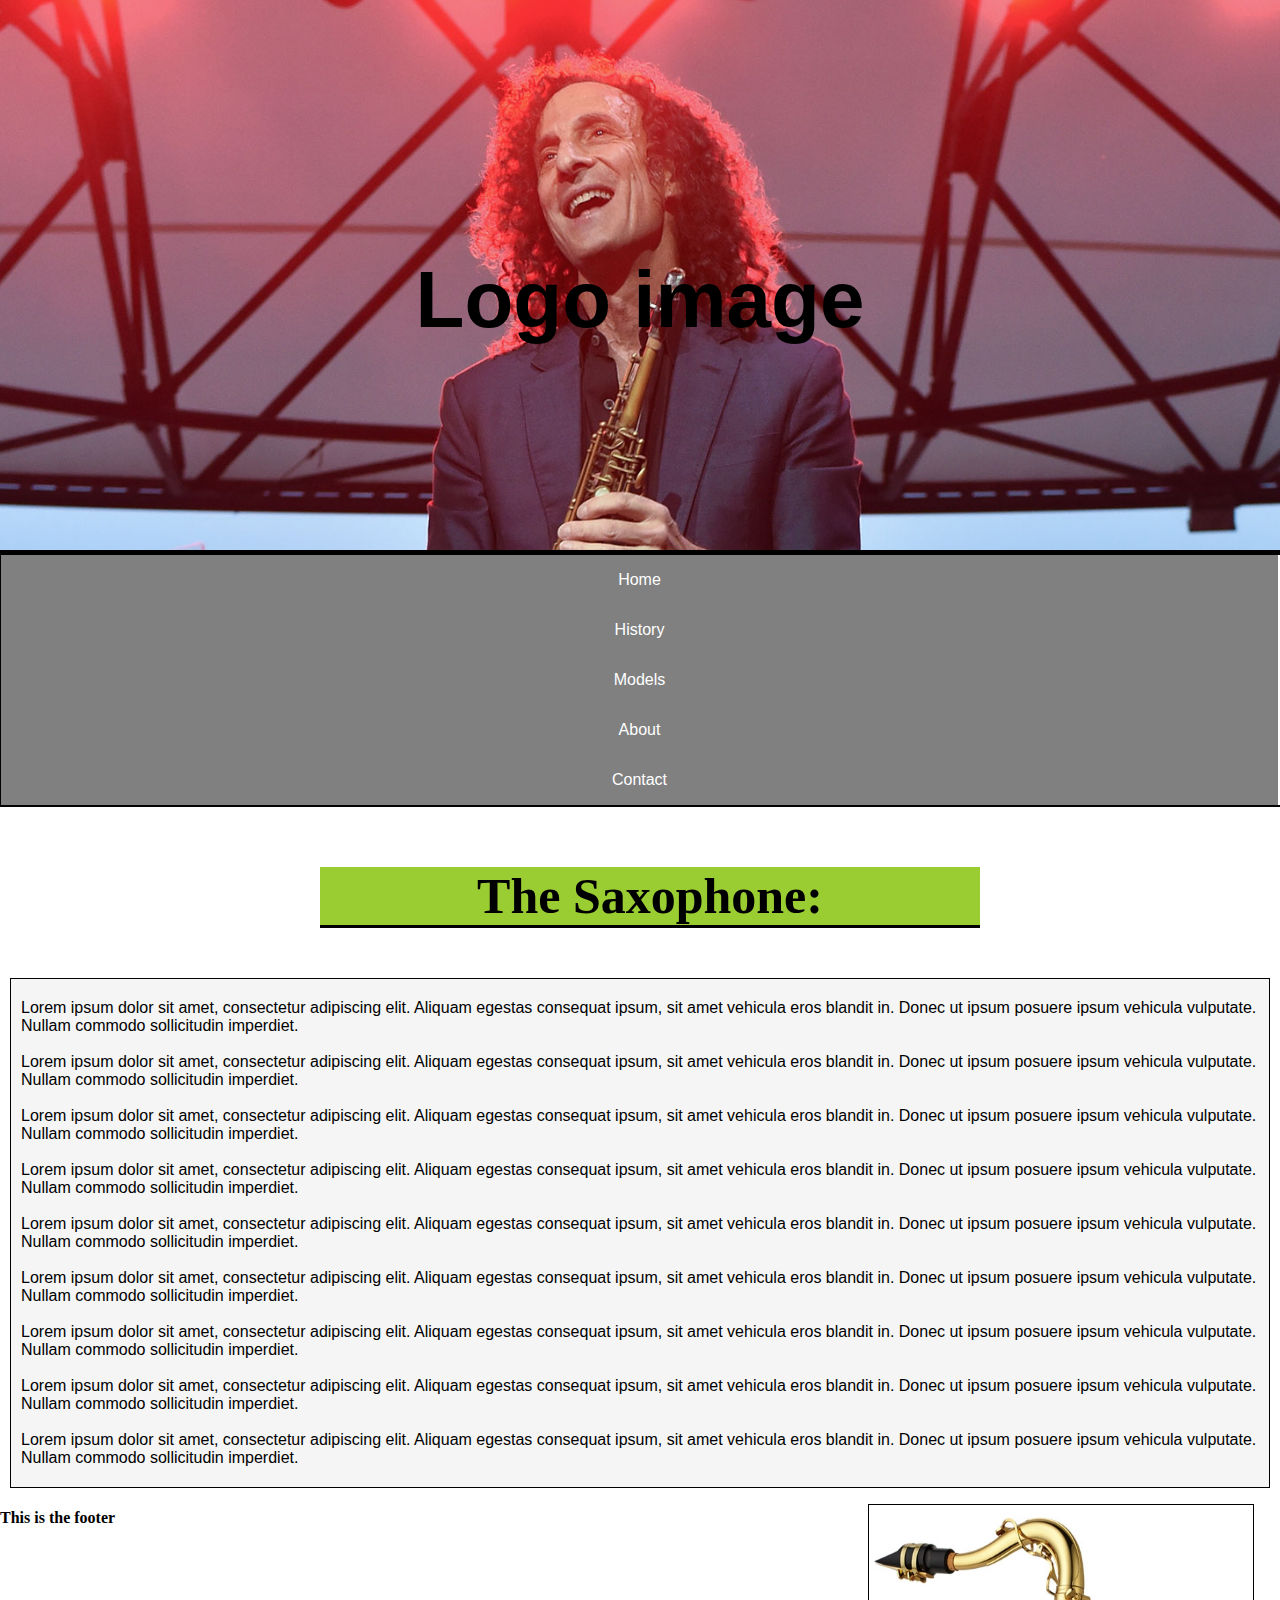
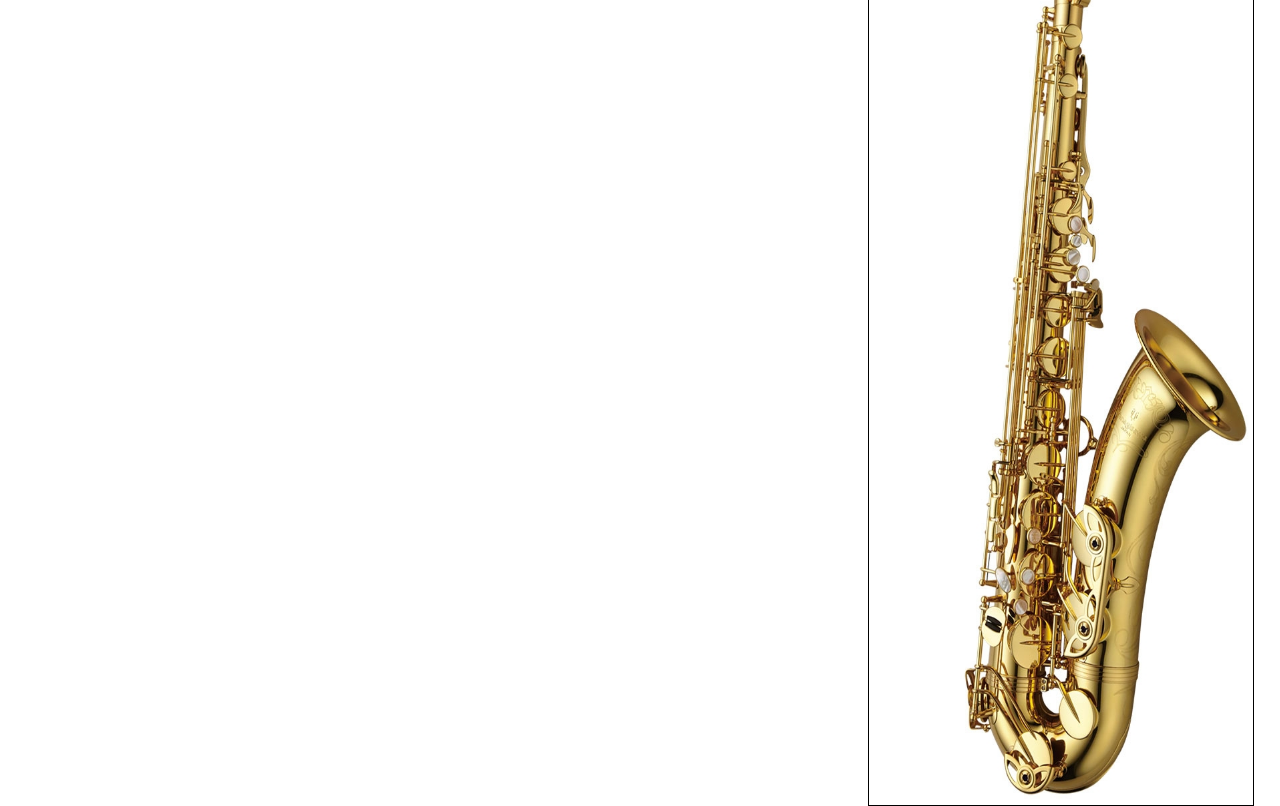
<file: index.html>
<!DOCTYPE html>
<html>
    <head>
        <title>
            gian's website
        </title>
        <link rel="stylesheet" type="text/css" href="style.css">
    </head>
    <body>
        <div>
            <h3 class="logo">Logo image</h3>     
        </div>
        <ul class="navbar">
            <li><a href="#link">Home </a></li>
            <li><a href="#link">History</a></li>
            <li><a href="#link">Models</a></li>
            <li><a href="#link">About</a></li>
            <li><a href="#link">Contact</a></li>
        </ul>
        <div class="flexbox">
            <div class="content">
                <h1 class="heading">
                    The Saxophone:
                </h1>
                <p> 
                    Lorem ipsum dolor sit amet, consectetur adipiscing elit.
                    Aliquam egestas consequat ipsum, sit amet vehicula eros blandit in.
                    Donec ut ipsum posuere ipsum vehicula vulputate. Nullam commodo sollicitudin imperdiet. 
                
                    <br>
                    <br>

                    Lorem ipsum dolor sit amet, consectetur adipiscing elit.
                    Aliquam egestas consequat ipsum, sit amet vehicula eros blandit in.
                    Donec ut ipsum posuere ipsum vehicula vulputate. Nullam commodo sollicitudin imperdiet.
               
                    <br>
                    <br>
                    Lorem ipsum dolor sit amet, consectetur adipiscing elit.
                    Aliquam egestas consequat ipsum, sit amet vehicula eros blandit in.
                    Donec ut ipsum posuere ipsum vehicula vulputate. Nullam commodo sollicitudin imperdiet.
                
                    <br>
                    <br>

                    Lorem ipsum dolor sit amet, consectetur adipiscing elit.
                     Aliquam egestas consequat ipsum, sit amet vehicula eros blandit in.
                     Donec ut ipsum posuere ipsum vehicula vulputate. Nullam commodo sollicitudin imperdiet.
               
                    <br>
                    <br>
                
                     Lorem ipsum dolor sit amet, consectetur adipiscing elit.
                     Aliquam egestas consequat ipsum, sit amet vehicula eros blandit in.
                     Donec ut ipsum posuere ipsum vehicula vulputate. Nullam commodo sollicitudin imperdiet.
              
                    <br>
                    <br>

                    Lorem ipsum dolor sit amet, consectetur adipiscing elit.
                    Aliquam egestas consequat ipsum, sit amet vehicula eros blandit in.
                    Donec ut ipsum posuere ipsum vehicula vulputate. Nullam commodo sollicitudin imperdiet.
             
                    <br>
                    <br>
                    Lorem ipsum dolor sit amet, consectetur adipiscing elit.
                    Aliquam egestas consequat ipsum, sit amet vehicula eros blandit in.
                    Donec ut ipsum posuere ipsum vehicula vulputate. Nullam commodo sollicitudin imperdiet.
                    
                    <br>
                    <br>
                    Lorem ipsum dolor sit amet, consectetur adipiscing elit.
                    Aliquam egestas consequat ipsum, sit amet vehicula eros blandit in.
                     Donec ut ipsum posuere ipsum vehicula vulputate. Nullam commodo sollicitudin imperdiet.
           
                    <br>
                    <br>
              
                    Lorem ipsum dolor sit amet, consectetur adipiscing elit.
                    Aliquam egestas consequat ipsum, sit amet vehicula eros blandit in.
                    Donec ut ipsum posuere ipsum vehicula vulputate. Nullam commodo sollicitudin imperdiet.
                </p>
            </div>
            <img src="images/yanagisawa.jpg" alt="yanagisawa" title="Tenor Saxophone by Yanagisawa" class="yanagisawa">

        </div>
        <footer>
            <h4>This is the footer</h4>
        </footer>
    </body>
</html>
</file>
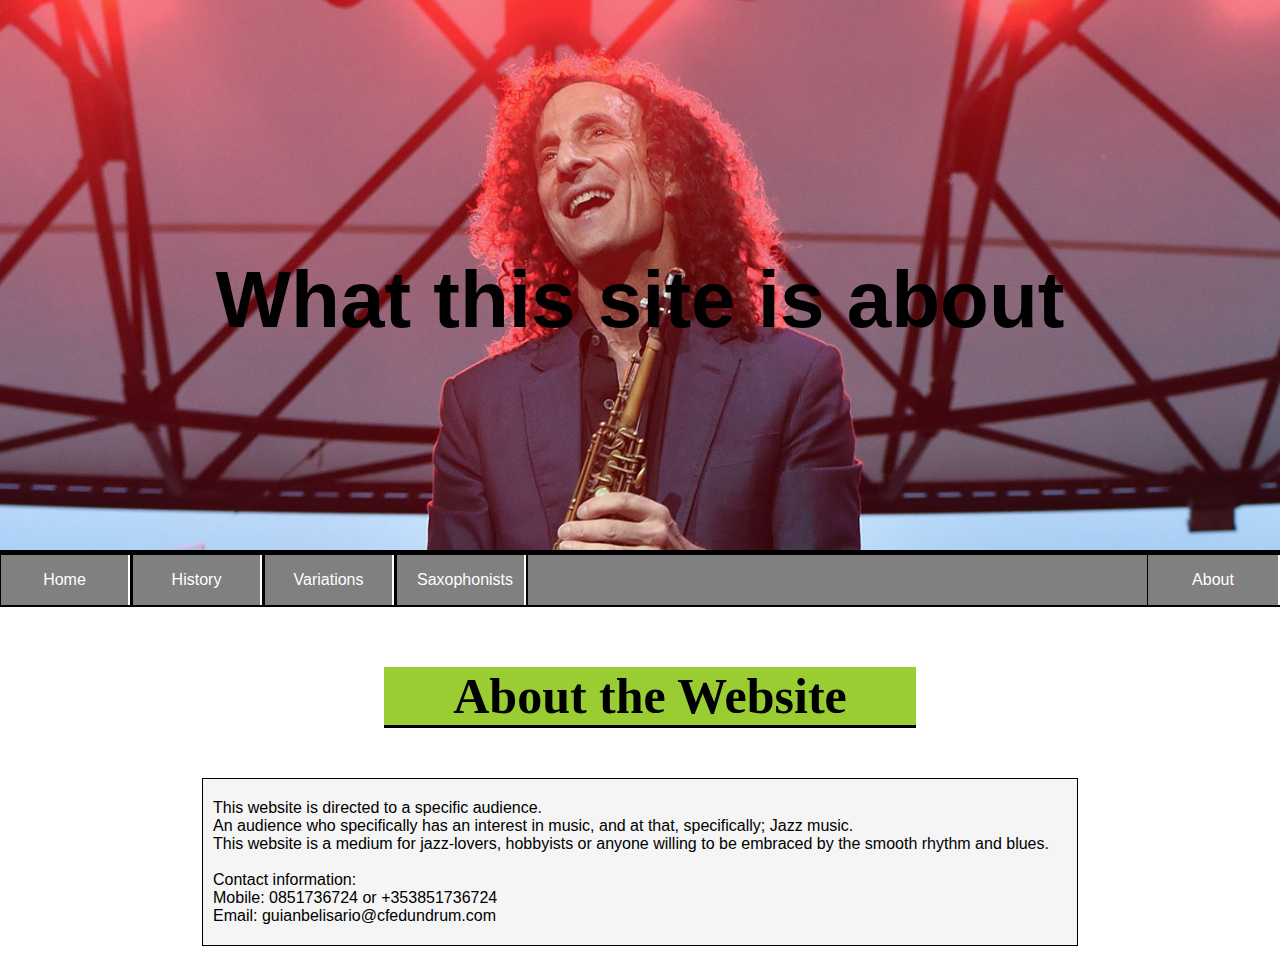
<file: about.html>
<!DOCTYPE html>
<html>
    <head>
        <meta name="viewport" content="width=device-width, initial-scale=1">
        <title>
            gian's website
        </title>
        <link rel="stylesheet" type="text/css" href="style.css">
    </head>
    <body>
        <div>
            <h3 class="logo">What this site is about</h3>     
        </div>
        <ul class="navbar">
            <li class="groupLinks"><a href="landing.html">Home</a></li>
            <li class="groupLinks"><a href="history.html">History</a></li>
            <li class="groupLinks"><a href="variations.html">Variations</a></li>
            <li class="groupLinks"><a href="saxophonists.html">Saxophonists</a></li>
            <li><a href="about.html" class="loneLink">About</a></li>
        </ul>
        <div class="flexbox">       
            <h1 class="aboutheading">
                About the Website
            </h1>
                <div class="aboutcontent">
                    <p> 
                        This website is directed to a specific audience.
                        <br>
                        An audience who specifically has an interest in music, and at that, specifically; Jazz music.<br>
                        This website is a medium for jazz-lovers, hobbyists or anyone willing to be embraced by the smooth rhythm and blues.
                        <br>
                        <br>
                        Contact information: 
                        <br>
                        Mobile: 0851736724 or +353851736724
                        <br>
                        Email: guianbelisario@cfedundrum.com


                    </p>
                </div>
        </div>        
    </body>
</html>
</file>
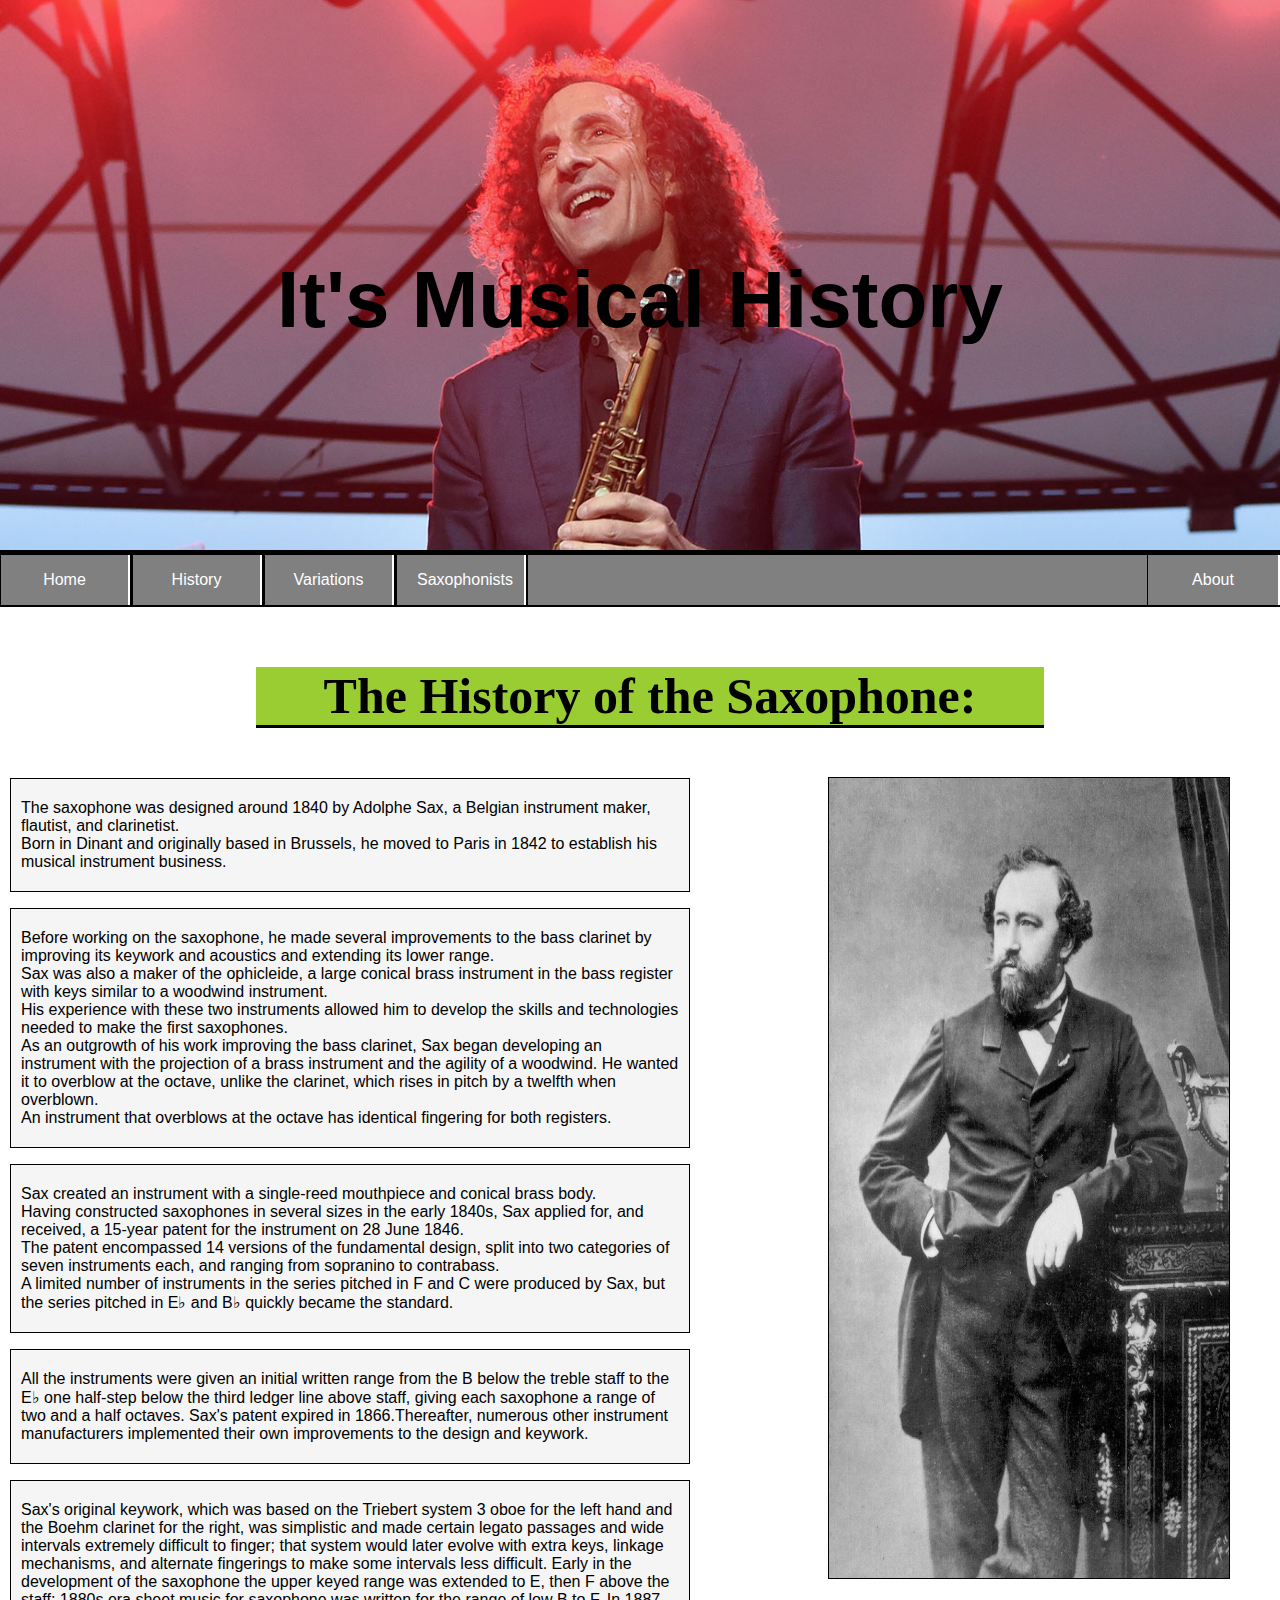
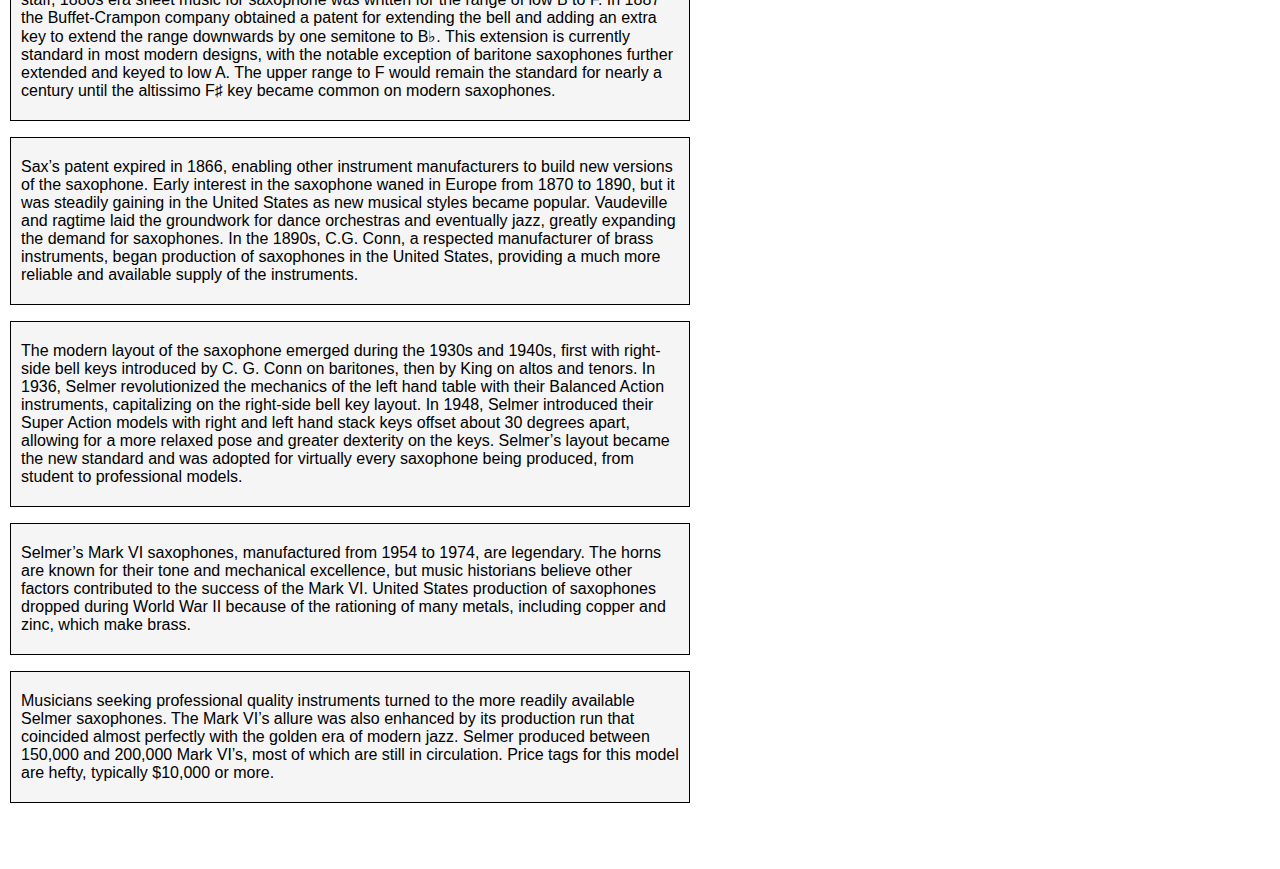
<file: history.html>
<!DOCTYPE html>
<html>
    <head>
        <meta name="viewport" content="width=device-width, initial-scale=1">
        <title>
            gian's website
        </title>
        <link rel="stylesheet" type="text/css" href="style.css">
        <style>
            body{
                height: 2000px;
            }
            
        </style>
    </head>
    <body>
        <div>
            <h3 class="logo">It's Musical History</h3>     
        </div>
        <ul class="navbar">
            <li class="groupLinks"><a href="landing.html">Home</a></li>
            <li class="groupLinks"><a href="history.html">History</a></li>
            <li class="groupLinks"><a href="variations.html">Variations</a></li>
            <li class="groupLinks"><a href="saxophonists.html">Saxophonists</a></li>
            <li><a href="about.html" class="loneLink">About</a></li>
        </ul>
        <div class="flexbox">
            <h1 class="historyheading">
                The History of the Saxophone:
            </h1>
                <div class="historycontent">
                    <p> 
                        The saxophone was designed around 1840 by Adolphe Sax, a Belgian instrument maker, flautist, and clarinetist.
                        <br>
                        Born in Dinant and originally based in Brussels, he moved to Paris in 1842 to establish his musical instrument business.
                    </p>

                    <p>
                        Before working on the saxophone, he made several improvements to the bass clarinet by improving its keywork and acoustics and extending its lower range. 
                        <br>
                        Sax was also a maker of the ophicleide, a large conical brass instrument in the bass register with keys similar to a woodwind instrument. 
                        <br>
                        His experience with these two instruments allowed him to develop the skills and technologies needed to make the first saxophones.
                        <br>
                        As an outgrowth of his work improving the bass clarinet, Sax began developing an instrument with the projection of a brass instrument and the agility of a woodwind.
                        He wanted it to overblow at the octave, unlike the clarinet, which rises in pitch by a twelfth when overblown.
                        <br>
                        An instrument that overblows at the octave has identical fingering for both registers.
                    </p>

                    <p>    
                        Sax created an instrument with a single-reed mouthpiece and conical brass body. 
                        <br>
                        Having constructed saxophones in several sizes in the early 1840s, Sax applied for, and received, a 15-year patent for the instrument on 28 June 1846.
                        <br>
                        The patent encompassed 14 versions of the fundamental design, split into two categories of seven instruments each, and ranging from sopranino to contrabass.
                        <br>
                        A limited number of instruments in the series pitched in F and C were produced by Sax, but the series pitched in E♭ and B♭ quickly became the standard.
                    </p>

                    <p>
                        All the instruments were given an initial written range from the B below the treble staff to the E♭ one half-step below the third ledger line above staff, giving each saxophone a range of two and a half octaves.
                        Sax's patent expired in 1866.Thereafter, numerous other instrument manufacturers implemented their own improvements to the design and keywork.
                    </p>

                    <p>    
                        Sax's original keywork, which was based on the Triebert system 3 oboe for the left hand and the Boehm clarinet for the right, was simplistic and made certain legato passages and wide intervals extremely difficult to finger; that system would later evolve with extra keys, linkage mechanisms, and alternate fingerings to make some intervals less difficult.
                        Early in the development of the saxophone the upper keyed range was extended to E, then F above the staff; 1880s era sheet music for saxophone was written for the range of low B to F.
                        In 1887 the Buffet-Crampon company obtained a patent for extending the bell and adding an extra key to extend the range downwards by one semitone to B♭.
                        This extension is currently standard in most modern designs, with the notable exception of baritone saxophones further extended and keyed to low A. The upper range to F would remain the standard for nearly a century until the altissimo F♯ key became common on modern saxophones.
                    </p>

                    <p> 
                        Sax’s patent expired in 1866, enabling other instrument manufacturers to build new versions of the saxophone.
                        Early interest in the saxophone waned in Europe from 1870 to 1890, but it was steadily gaining in the United States as new musical styles became popular.
                        Vaudeville and ragtime laid the groundwork for dance orchestras and eventually jazz, greatly expanding the demand for saxophones. In the 1890s, C.G. Conn, a respected manufacturer of brass instruments, began production of saxophones in the United States, providing a much more reliable and available supply of the instruments.
                    </p>

                    <p>
                        The modern layout of the saxophone emerged during the 1930s and 1940s, first with right-side bell keys introduced by C. G. Conn on baritones, then by King on altos and tenors.
                        In 1936, Selmer revolutionized the mechanics of the left hand table with their Balanced Action instruments, capitalizing on the right-side bell key layout. In 1948, Selmer introduced their Super Action models with right and left hand stack keys offset about 30 degrees apart, allowing for a more relaxed pose and greater dexterity on the keys. Selmer’s layout became the new standard and was adopted for virtually every saxophone being produced, from student to professional models.
                    </p>

                    <p>  
                        Selmer’s Mark VI saxophones, manufactured from 1954 to 1974, are legendary. The horns are known for their tone and mechanical excellence, but music historians believe other factors contributed to the success of the Mark VI.
                        United States production of saxophones dropped during World War II because of the rationing of many metals, including copper and zinc, which make brass.
                    </p>
                        
                    <p>
                        Musicians seeking professional quality instruments turned to the more readily available Selmer saxophones.
                        The Mark VI’s allure was also enhanced by its production run that coincided almost perfectly with the golden era of modern jazz. 
                        Selmer produced between 150,000 and 200,000 Mark VI’s, most of which are still in circulation.
                        Price tags for this model are hefty, typically $10,000 or more.
                    </p>    
                </div>        
            <img src="images/adolphesax.jpg" class="adolphesax" alt="Adolphe Sax" title="Adolphe Sax">
        </div>
    </body>
</html>
</file>
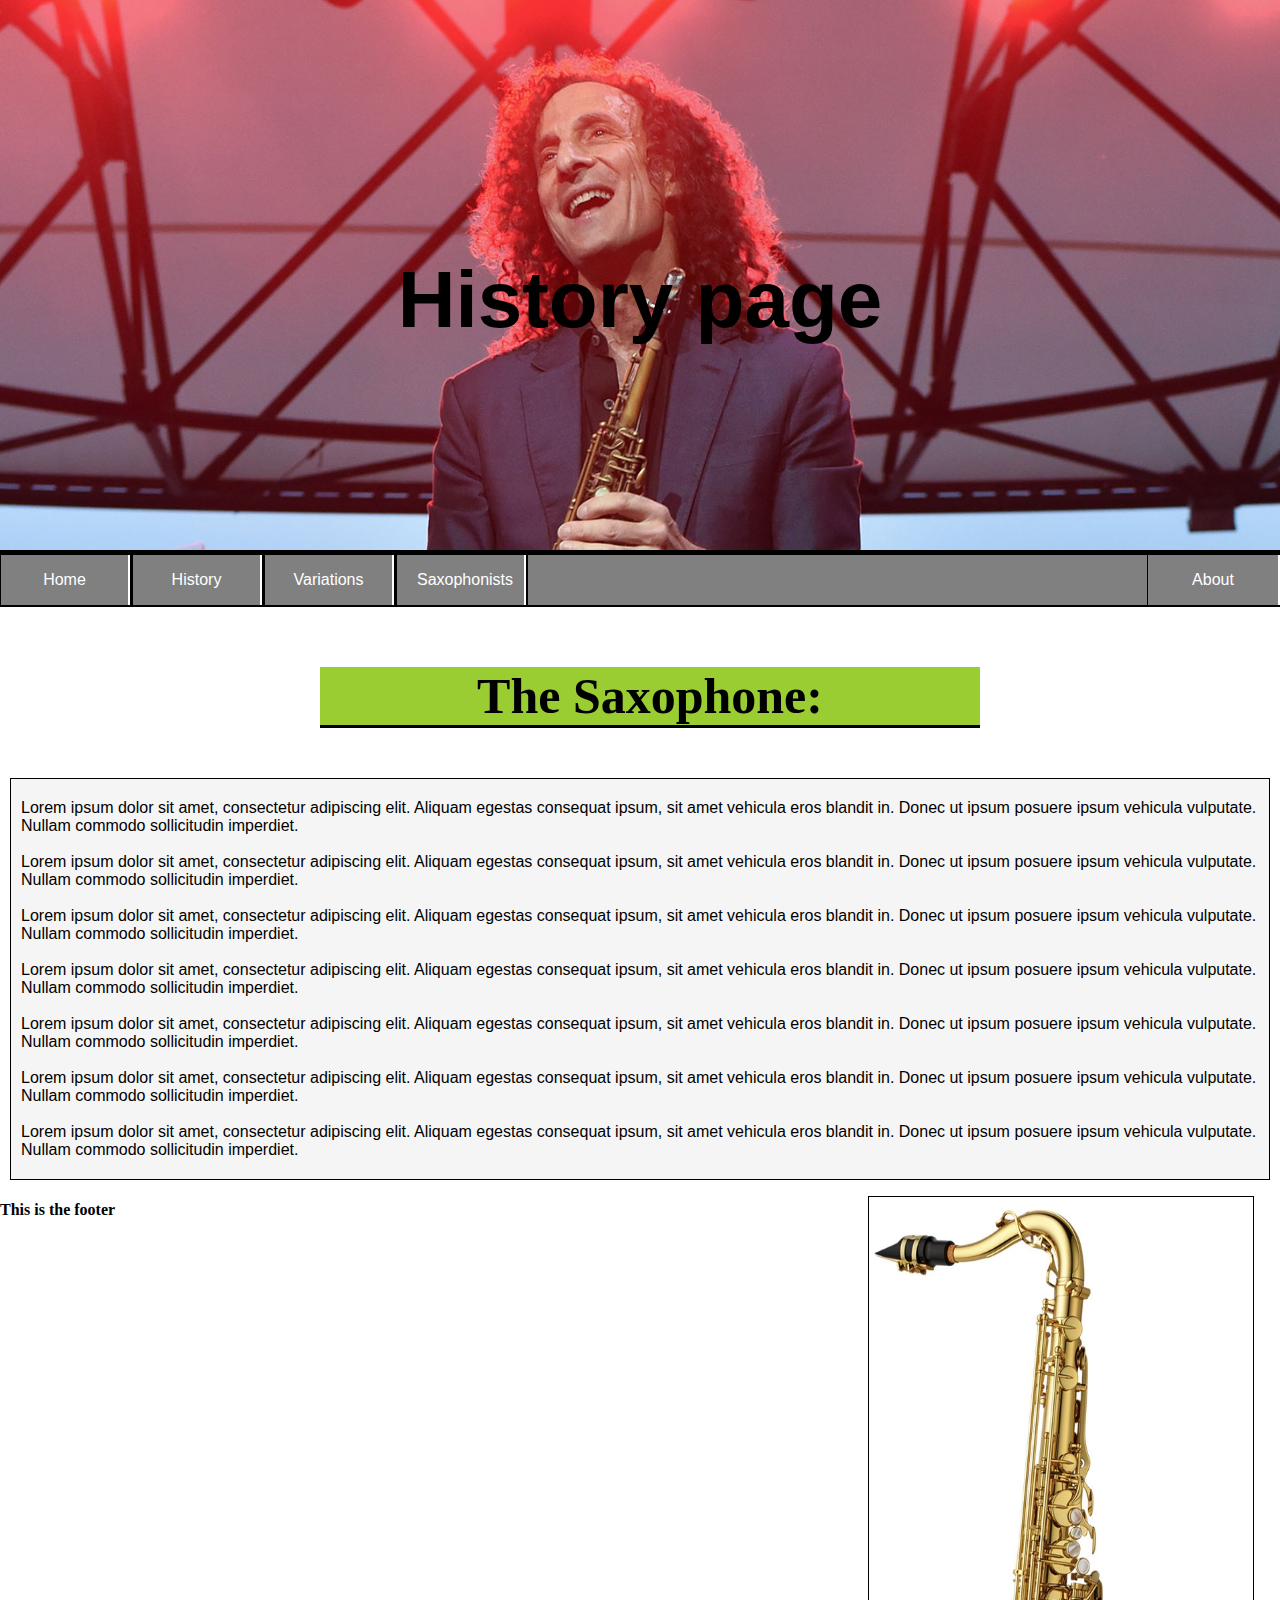
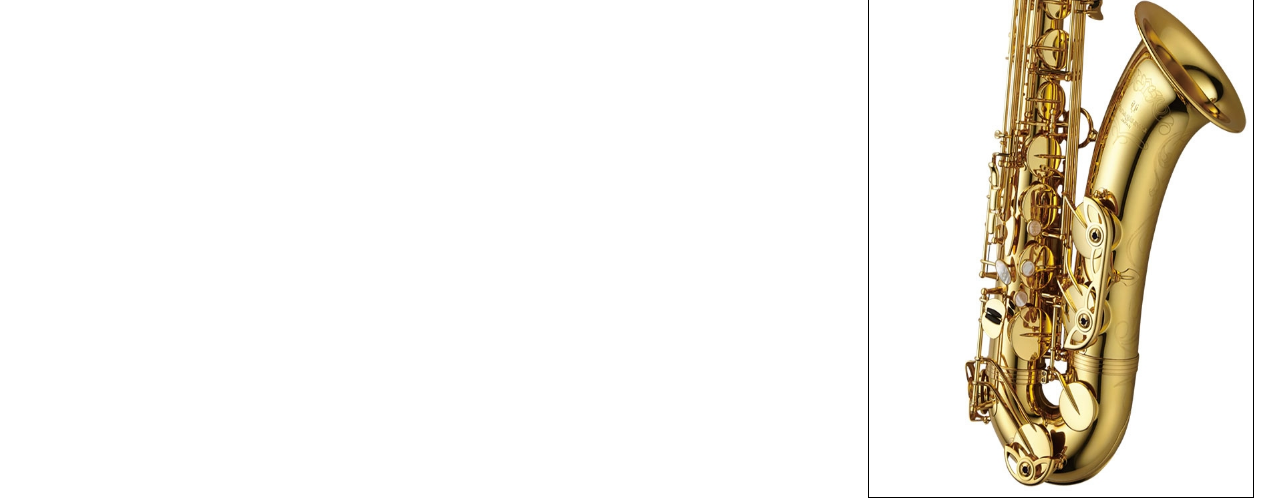
<file: index2.html>
<!DOCTYPE html>
<html>
    <head>
        <meta name="viewport" content="width=device-width, initial-scale=1">
        <title>
            gian's website
        </title>
        <link rel="stylesheet" type="text/css" href="style.css">
    </head>
    <body>
        <div>
            <h3 class="logo">History page</h3>     
        </div>
        <ul class="navbar">
            <li class="groupLinks"><a href="index.html">Home</a></li>
            <li class="groupLinks"><a href="index2.html">History</a></li>
            <li class="groupLinks"><a href="index3.html">Variations</a></li>
            <li class="groupLinks"><a href="index4.html">Saxophonists</a></li>
            <li><a href="index5.html" class="loneLink">About</a></li>
        </ul>
        <div class="flexbox">
            <div class="content">
                <h1 class="heading">
                    The Saxophone:
                </h1>
                <p> 
                    Lorem ipsum dolor sit amet, consectetur adipiscing elit.
                    Aliquam egestas consequat ipsum, sit amet vehicula eros blandit in.
                    Donec ut ipsum posuere ipsum vehicula vulputate. Nullam commodo sollicitudin imperdiet. 
              
                    <br>
                    <br>
                    Lorem ipsum dolor sit amet, consectetur adipiscing elit.
                    Aliquam egestas consequat ipsum, sit amet vehicula eros blandit in.
                    Donec ut ipsum posuere ipsum vehicula vulputate. Nullam commodo sollicitudin imperdiet.
                

                
                    <br>
                    <br>

                    Lorem ipsum dolor sit amet, consectetur adipiscing elit.
                    Aliquam egestas consequat ipsum, sit amet vehicula eros blandit in.
                    Donec ut ipsum posuere ipsum vehicula vulputate. Nullam commodo sollicitudin imperdiet.
               

                    <br>
                    <br>
                    Lorem ipsum dolor sit amet, consectetur adipiscing elit.
                    Aliquam egestas consequat ipsum, sit amet vehicula eros blandit in.
                    Donec ut ipsum posuere ipsum vehicula vulputate. Nullam commodo sollicitudin imperdiet.
                
                    <br>
                    <br>

                    Lorem ipsum dolor sit amet, consectetur adipiscing elit.
                     Aliquam egestas consequat ipsum, sit amet vehicula eros blandit in.
                     Donec ut ipsum posuere ipsum vehicula vulputate. Nullam commodo sollicitudin imperdiet.
               
                    <br>
                    <br>


                    Lorem ipsum dolor sit amet, consectetur adipiscing elit.
                     Aliquam egestas consequat ipsum, sit amet vehicula eros blandit in.
                     Donec ut ipsum posuere ipsum vehicula vulputate. Nullam commodo sollicitudin imperdiet.
               
                    <br>
                    <br>
               
                    Lorem ipsum dolor sit amet, consectetur adipiscing elit.
                    Aliquam egestas consequat ipsum, sit amet vehicula eros blandit in.
                    Donec ut ipsum posuere ipsum vehicula vulputate. Nullam commodo sollicitudin imperdiet.
               
                    <br>
                </p>
            </div>
            <img src="images/yanagisawa.jpg" alt="yanagisawa" title="Tenor Saxophone by Yanagisawa" class="yanagisawa">
        </div>
        <footer>
            <h4>This is the footer</h4>
        </footer>
    </body>
</html>
</file>
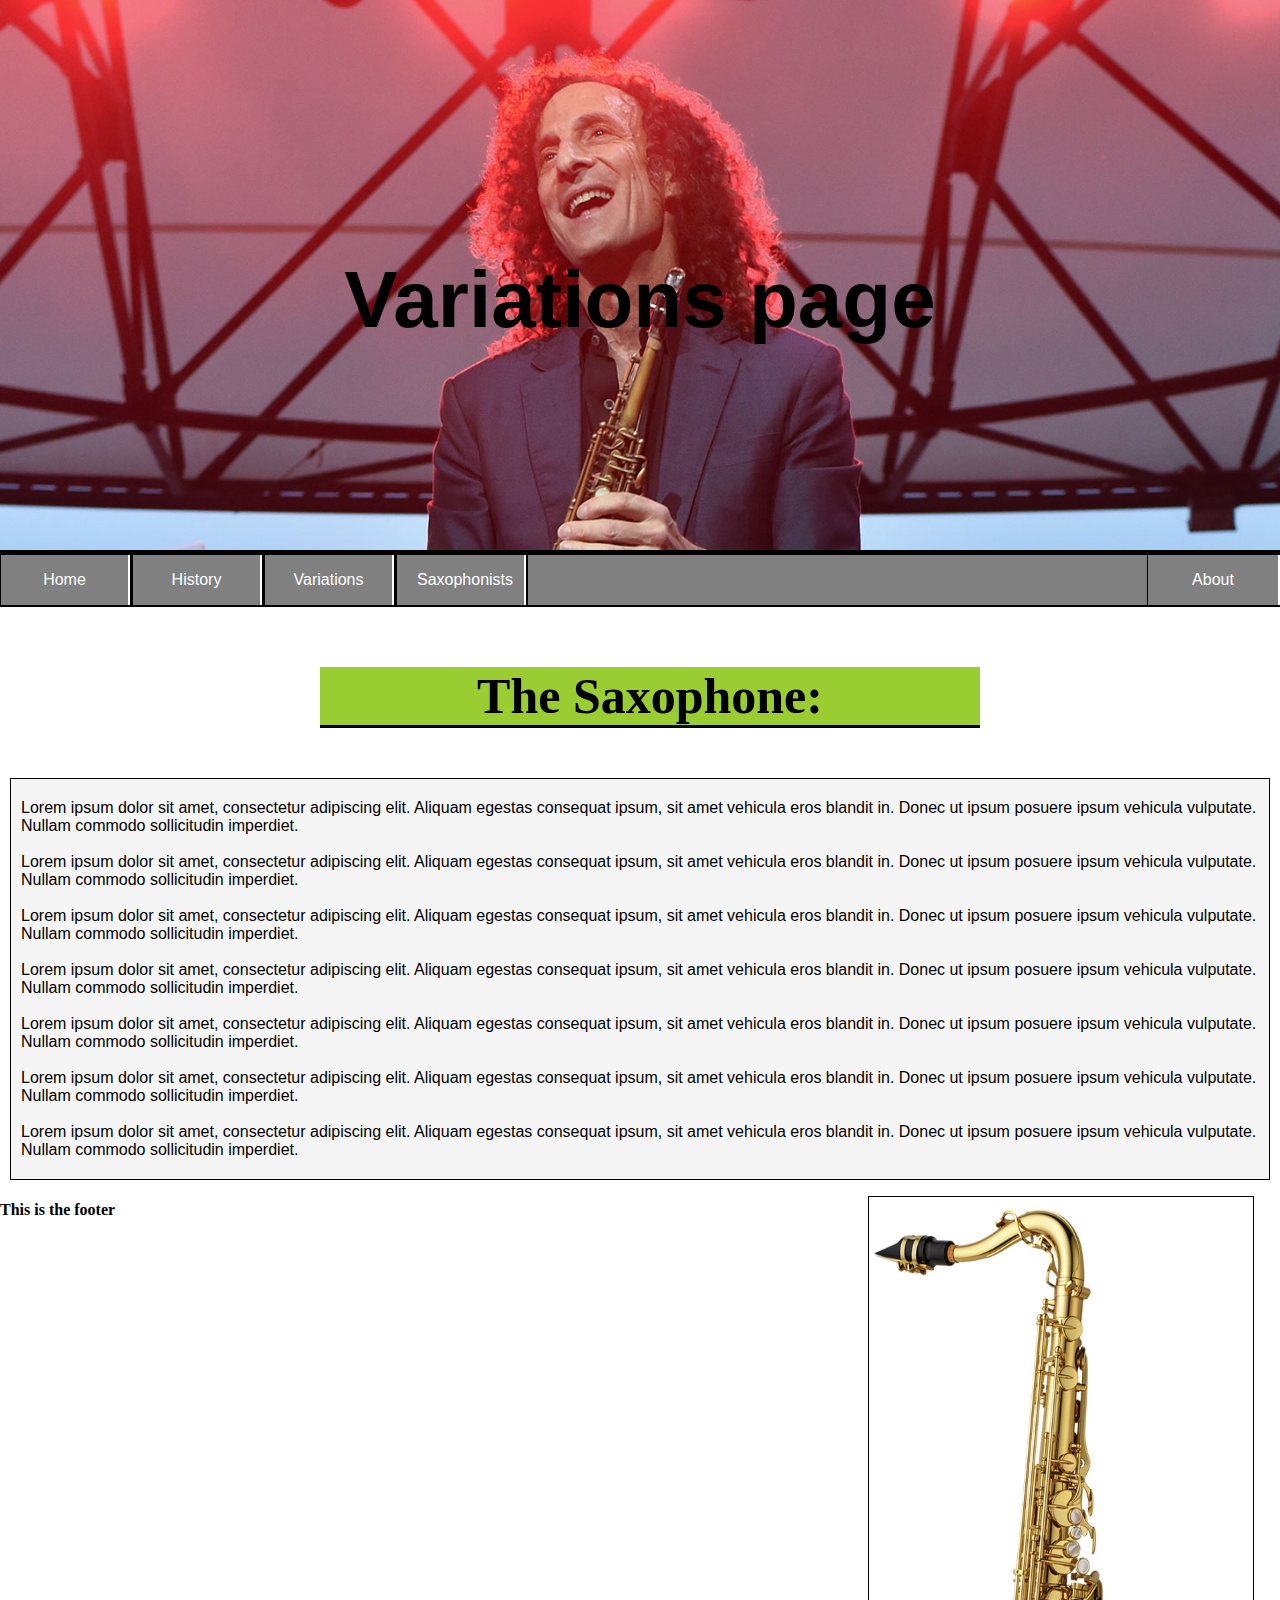
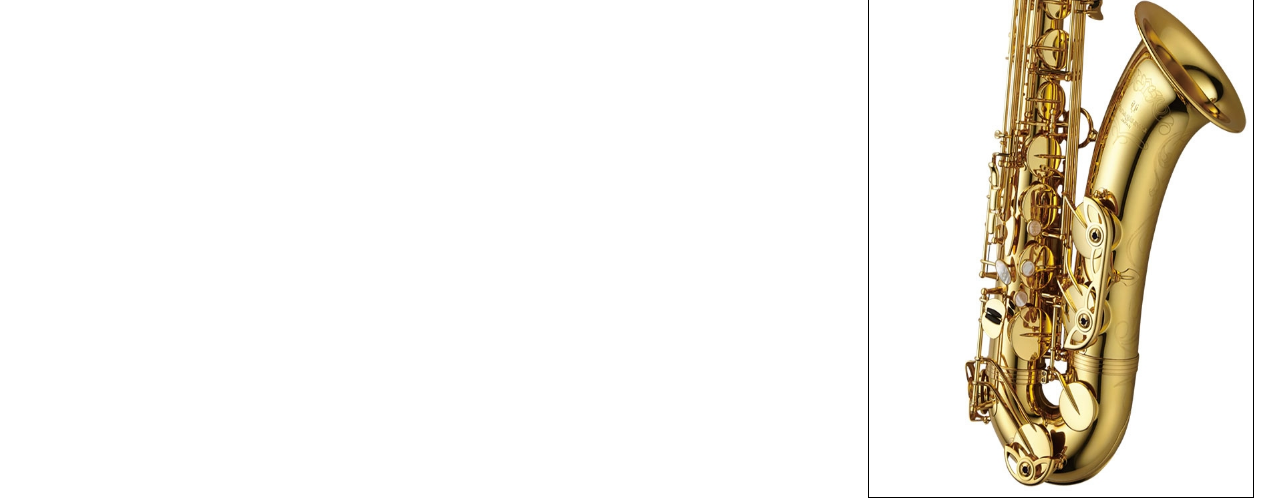
<file: index3.html>
<!DOCTYPE html>
<html>
    <head>
        <meta name="viewport" content="width=device-width, initial-scale=1">
        <title>
            gian's website
        </title>
        <link rel="stylesheet" type="text/css" href="style.css">
    </head>
    <body>
        <div>
            <h3 class="logo">Variations page</h3>     
        </div>
        <ul class="navbar">
            <li class="groupLinks"><a href="index.html">Home</a></li>
            <li class="groupLinks"><a href="index2.html">History</a></li>
            <li class="groupLinks"><a href="index3.html">Variations</a></li>
            <li class="groupLinks"><a href="index4.html">Saxophonists</a></li>
            <li><a href="index5.html" class="loneLink">About</a></li>
        </ul>
        <div class="flexbox">
            <div class="content">
                <h1 class="heading">
                    The Saxophone:
                </h1>
                <p> 
                    Lorem ipsum dolor sit amet, consectetur adipiscing elit.
                    Aliquam egestas consequat ipsum, sit amet vehicula eros blandit in.
                    Donec ut ipsum posuere ipsum vehicula vulputate. Nullam commodo sollicitudin imperdiet. 
              
                    <br>
                    <br>
                    Lorem ipsum dolor sit amet, consectetur adipiscing elit.
                    Aliquam egestas consequat ipsum, sit amet vehicula eros blandit in.
                    Donec ut ipsum posuere ipsum vehicula vulputate. Nullam commodo sollicitudin imperdiet.
                

                
                    <br>
                    <br>

                    Lorem ipsum dolor sit amet, consectetur adipiscing elit.
                    Aliquam egestas consequat ipsum, sit amet vehicula eros blandit in.
                    Donec ut ipsum posuere ipsum vehicula vulputate. Nullam commodo sollicitudin imperdiet.
               

                    <br>
                    <br>
                    Lorem ipsum dolor sit amet, consectetur adipiscing elit.
                    Aliquam egestas consequat ipsum, sit amet vehicula eros blandit in.
                    Donec ut ipsum posuere ipsum vehicula vulputate. Nullam commodo sollicitudin imperdiet.
                
                    <br>
                    <br>

                    Lorem ipsum dolor sit amet, consectetur adipiscing elit.
                     Aliquam egestas consequat ipsum, sit amet vehicula eros blandit in.
                     Donec ut ipsum posuere ipsum vehicula vulputate. Nullam commodo sollicitudin imperdiet.
               
                    <br>
                    <br>


                    Lorem ipsum dolor sit amet, consectetur adipiscing elit.
                     Aliquam egestas consequat ipsum, sit amet vehicula eros blandit in.
                     Donec ut ipsum posuere ipsum vehicula vulputate. Nullam commodo sollicitudin imperdiet.
               
                    <br>
                    <br>
               
                    Lorem ipsum dolor sit amet, consectetur adipiscing elit.
                    Aliquam egestas consequat ipsum, sit amet vehicula eros blandit in.
                    Donec ut ipsum posuere ipsum vehicula vulputate. Nullam commodo sollicitudin imperdiet.
               
                    <br>
                </p>
            </div>
            <img src="images/yanagisawa.jpg" alt="yanagisawa" title="Tenor Saxophone by Yanagisawa" class="yanagisawa">
        </div>
        <footer>
            <h4>This is the footer</h4>
        </footer>
    </body>
</html>
</file>
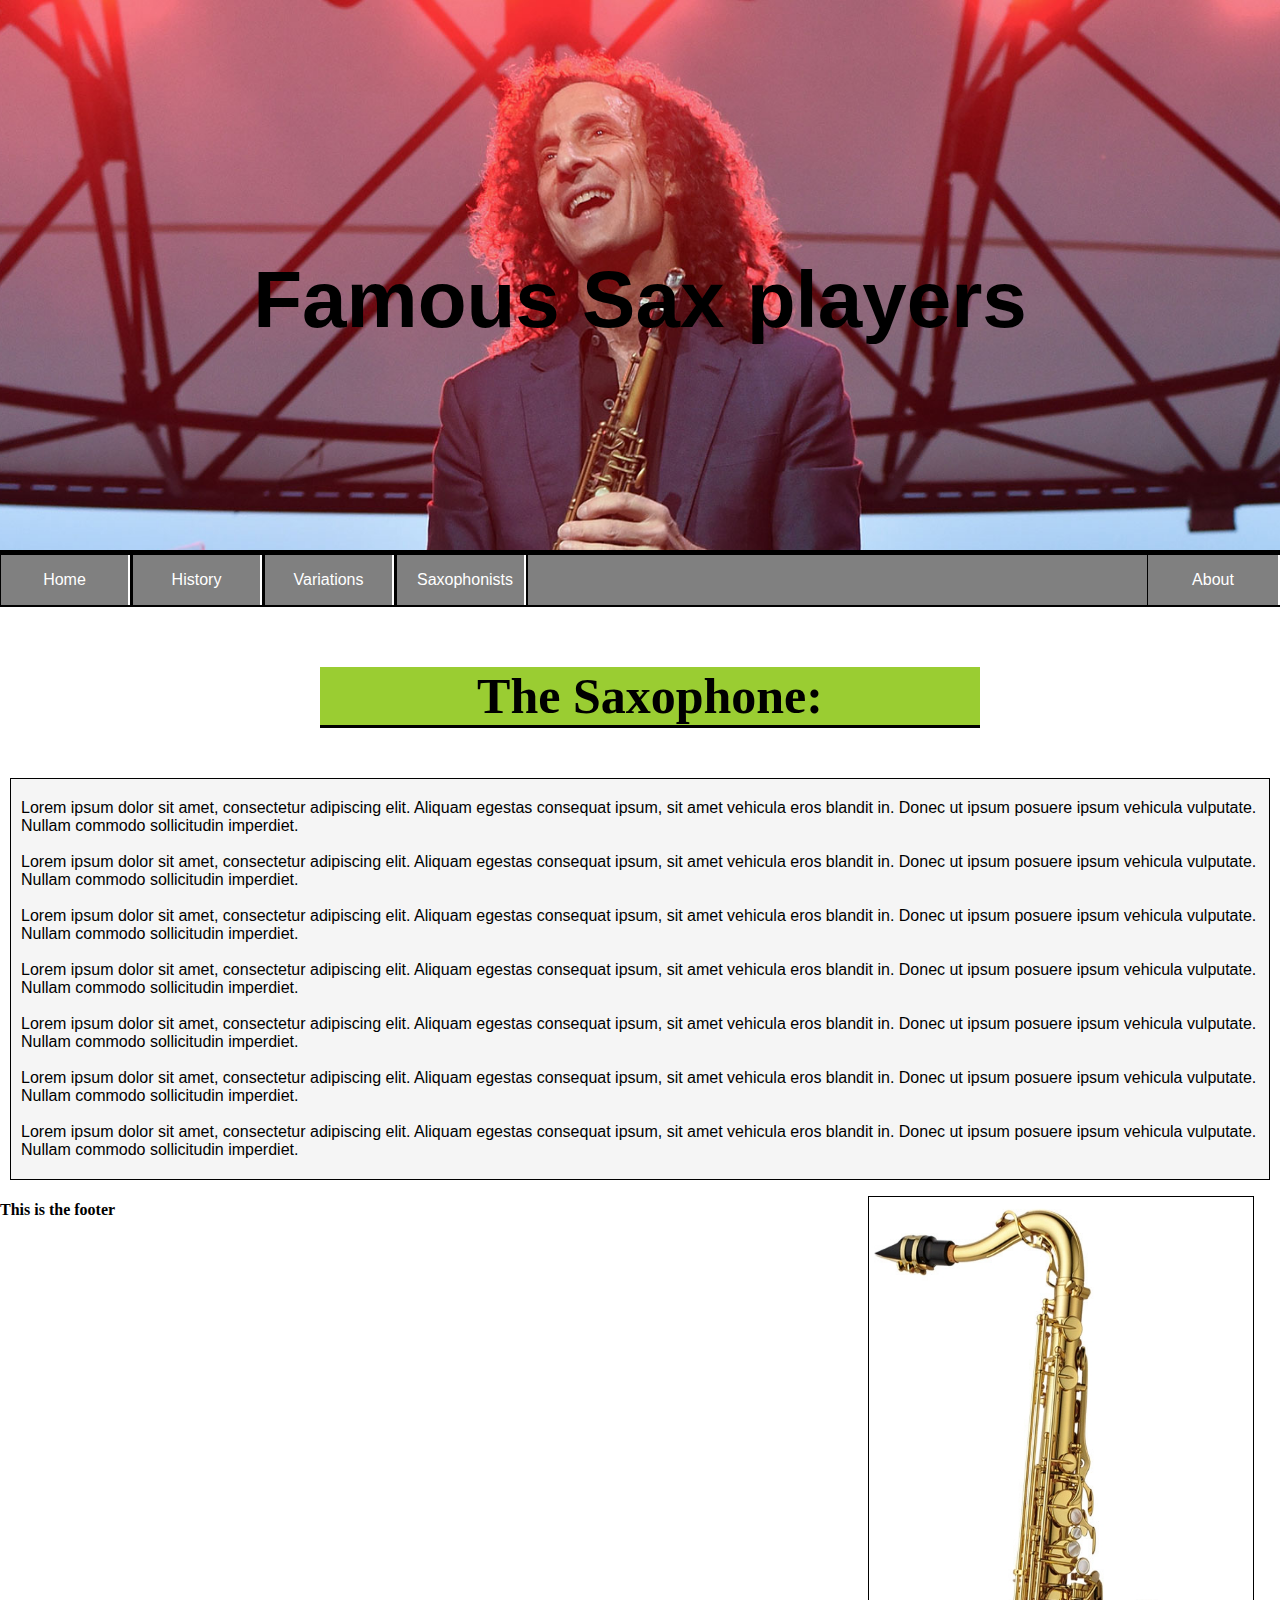
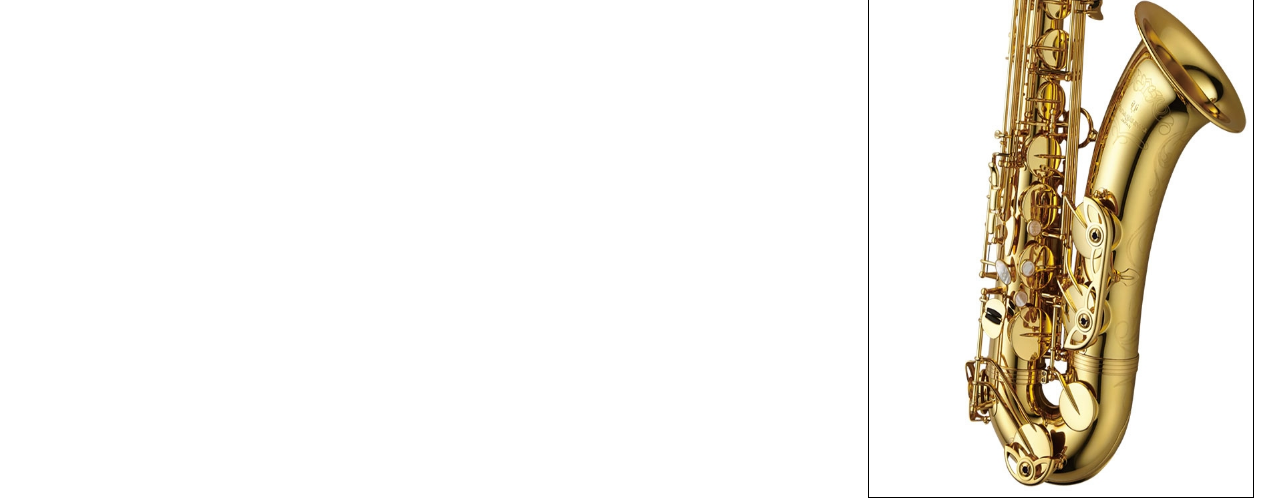
<file: index4.html>
<!DOCTYPE html>
<html>
    <head>
        <meta name="viewport" content="width=device-width, initial-scale=1">
        <title>
            gian's website
        </title>
        <link rel="stylesheet" type="text/css" href="style.css">
    </head>
    <body>
        <div>
            <h3 class="logo">Famous Sax players</h3>     
        </div>
        <ul class="navbar">
            <li class="groupLinks"><a href="index.html">Home</a></li>
            <li class="groupLinks"><a href="index2.html">History</a></li>
            <li class="groupLinks"><a href="index3.html">Variations</a></li>
            <li class="groupLinks"><a href="index4.html">Saxophonists</a></li>
            <li><a href="index5.html" class="loneLink">About</a></li>
        </ul>
        <div class="flexbox">
            <div class="content">
                <h1 class="heading">
                    The Saxophone:
                </h1>
                <p> 
                    Lorem ipsum dolor sit amet, consectetur adipiscing elit.
                    Aliquam egestas consequat ipsum, sit amet vehicula eros blandit in.
                    Donec ut ipsum posuere ipsum vehicula vulputate. Nullam commodo sollicitudin imperdiet. 
              
                    <br>
                    <br>
                    Lorem ipsum dolor sit amet, consectetur adipiscing elit.
                    Aliquam egestas consequat ipsum, sit amet vehicula eros blandit in.
                    Donec ut ipsum posuere ipsum vehicula vulputate. Nullam commodo sollicitudin imperdiet.
                

                
                    <br>
                    <br>

                    Lorem ipsum dolor sit amet, consectetur adipiscing elit.
                    Aliquam egestas consequat ipsum, sit amet vehicula eros blandit in.
                    Donec ut ipsum posuere ipsum vehicula vulputate. Nullam commodo sollicitudin imperdiet.
               

                    <br>
                    <br>
                    Lorem ipsum dolor sit amet, consectetur adipiscing elit.
                    Aliquam egestas consequat ipsum, sit amet vehicula eros blandit in.
                    Donec ut ipsum posuere ipsum vehicula vulputate. Nullam commodo sollicitudin imperdiet.
                
                    <br>
                    <br>

                    Lorem ipsum dolor sit amet, consectetur adipiscing elit.
                     Aliquam egestas consequat ipsum, sit amet vehicula eros blandit in.
                     Donec ut ipsum posuere ipsum vehicula vulputate. Nullam commodo sollicitudin imperdiet.
               
                    <br>
                    <br>


                    Lorem ipsum dolor sit amet, consectetur adipiscing elit.
                     Aliquam egestas consequat ipsum, sit amet vehicula eros blandit in.
                     Donec ut ipsum posuere ipsum vehicula vulputate. Nullam commodo sollicitudin imperdiet.
               
                    <br>
                    <br>
               
                    Lorem ipsum dolor sit amet, consectetur adipiscing elit.
                    Aliquam egestas consequat ipsum, sit amet vehicula eros blandit in.
                    Donec ut ipsum posuere ipsum vehicula vulputate. Nullam commodo sollicitudin imperdiet.
               
                    <br>
                </p>
            </div>
            <img src="images/yanagisawa.jpg" alt="yanagisawa" title="Tenor Saxophone by Yanagisawa" class="yanagisawa">
        </div>
        <footer>
            <h4>This is the footer</h4>
        </footer>
    </body>
</html>
</file>
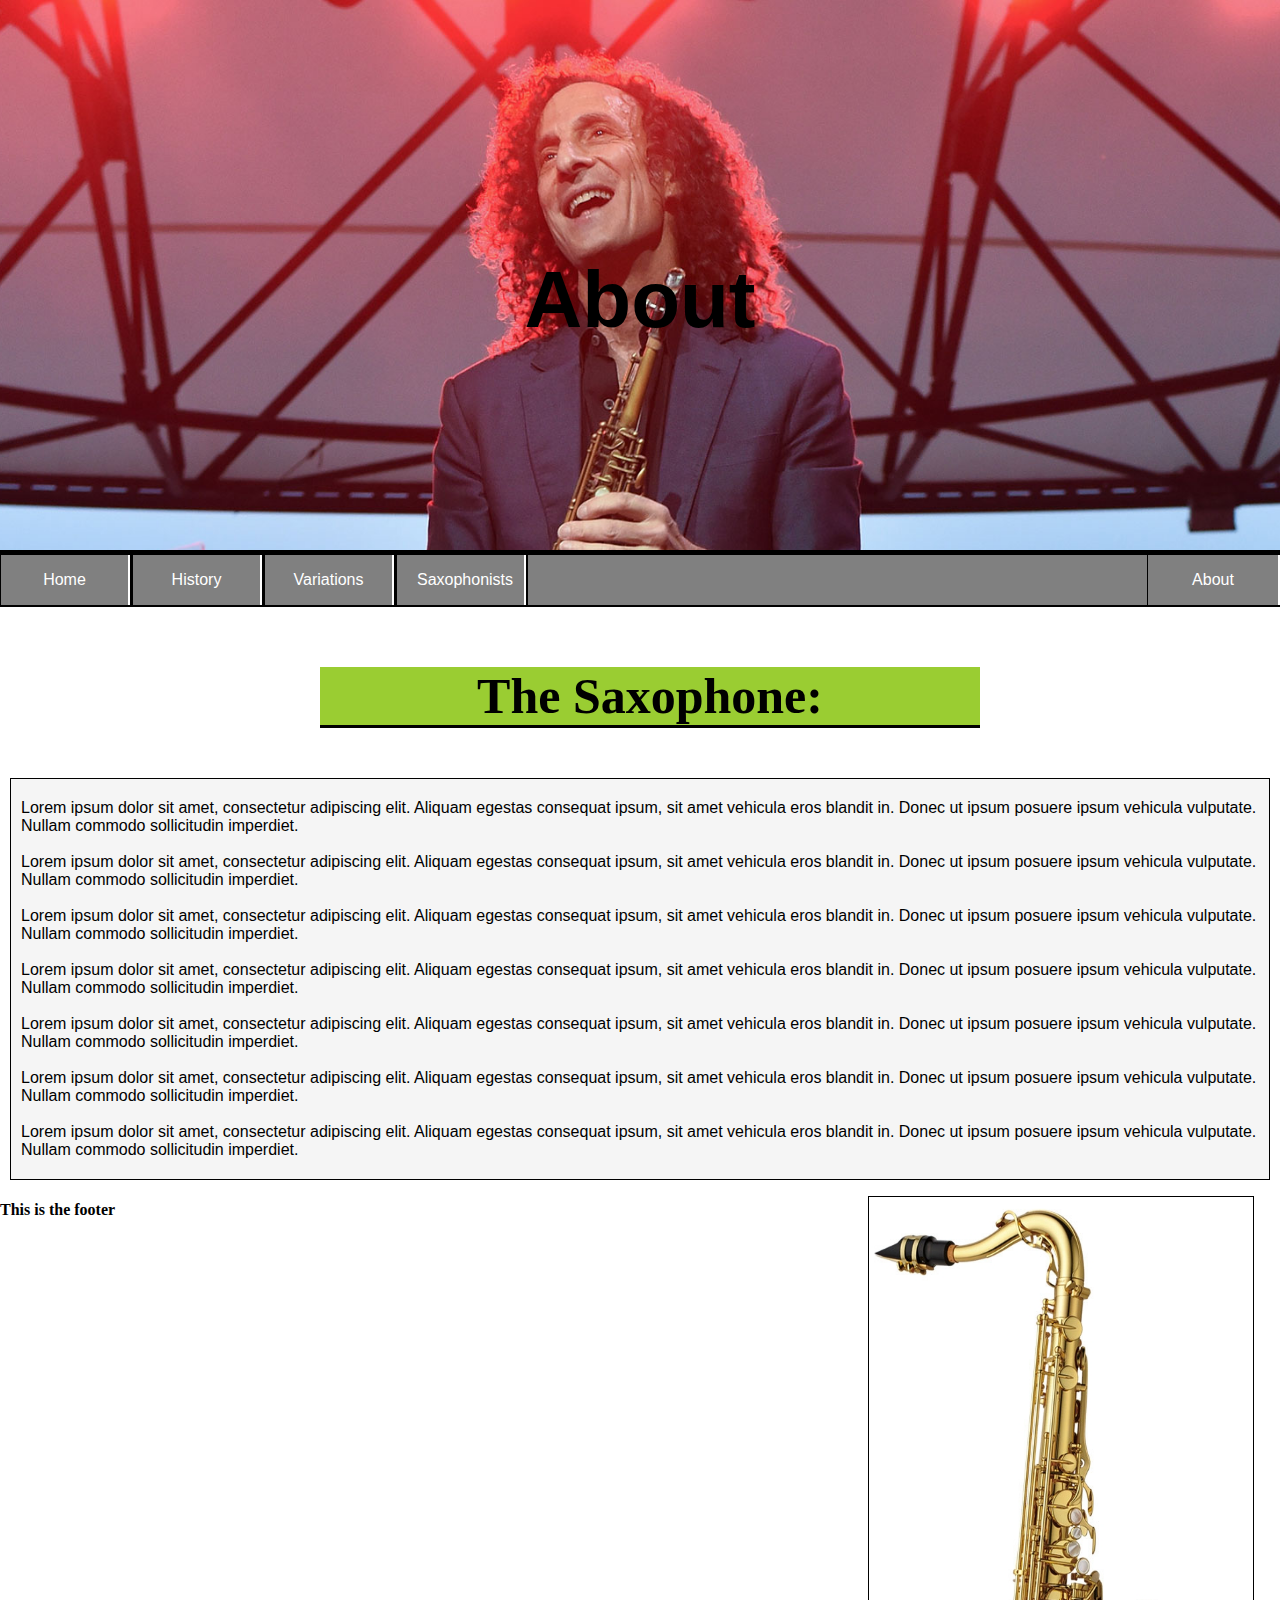
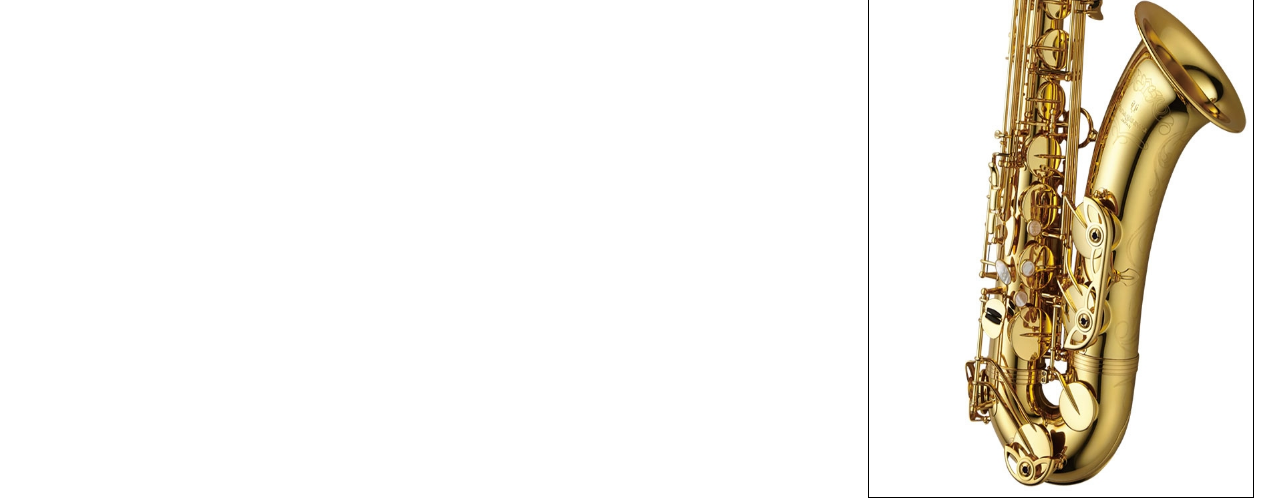
<file: index5.html>
<!DOCTYPE html>
<html>
    <head>
        <meta name="viewport" content="width=device-width, initial-scale=1">
        <title>
            gian's website
        </title>
        <link rel="stylesheet" type="text/css" href="style.css">
    </head>
    <body>
        <div>
            <h3 class="logo">About</h3>     
        </div>
        <ul class="navbar">
            <li class="groupLinks"><a href="index.html">Home</a></li>
            <li class="groupLinks"><a href="index2.html">History</a></li>
            <li class="groupLinks"><a href="index3.html">Variations</a></li>
            <li class="groupLinks"><a href="index4.html">Saxophonists</a></li>
            <li><a href="index5.html" class="loneLink">About</a></li>
        </ul>
        <div class="flexbox">
            <div class="content">
                <h1 class="heading">
                    The Saxophone:
                </h1>
                <p> 
                    Lorem ipsum dolor sit amet, consectetur adipiscing elit.
                    Aliquam egestas consequat ipsum, sit amet vehicula eros blandit in.
                    Donec ut ipsum posuere ipsum vehicula vulputate. Nullam commodo sollicitudin imperdiet. 
              
                    <br>
                    <br>
                    Lorem ipsum dolor sit amet, consectetur adipiscing elit.
                    Aliquam egestas consequat ipsum, sit amet vehicula eros blandit in.
                    Donec ut ipsum posuere ipsum vehicula vulputate. Nullam commodo sollicitudin imperdiet.
                

                
                    <br>
                    <br>

                    Lorem ipsum dolor sit amet, consectetur adipiscing elit.
                    Aliquam egestas consequat ipsum, sit amet vehicula eros blandit in.
                    Donec ut ipsum posuere ipsum vehicula vulputate. Nullam commodo sollicitudin imperdiet.
               

                    <br>
                    <br>
                    Lorem ipsum dolor sit amet, consectetur adipiscing elit.
                    Aliquam egestas consequat ipsum, sit amet vehicula eros blandit in.
                    Donec ut ipsum posuere ipsum vehicula vulputate. Nullam commodo sollicitudin imperdiet.
                
                    <br>
                    <br>

                    Lorem ipsum dolor sit amet, consectetur adipiscing elit.
                     Aliquam egestas consequat ipsum, sit amet vehicula eros blandit in.
                     Donec ut ipsum posuere ipsum vehicula vulputate. Nullam commodo sollicitudin imperdiet.
               
                    <br>
                    <br>


                    Lorem ipsum dolor sit amet, consectetur adipiscing elit.
                     Aliquam egestas consequat ipsum, sit amet vehicula eros blandit in.
                     Donec ut ipsum posuere ipsum vehicula vulputate. Nullam commodo sollicitudin imperdiet.
               
                    <br>
                    <br>
               
                    Lorem ipsum dolor sit amet, consectetur adipiscing elit.
                    Aliquam egestas consequat ipsum, sit amet vehicula eros blandit in.
                    Donec ut ipsum posuere ipsum vehicula vulputate. Nullam commodo sollicitudin imperdiet.
               
                    <br>
                </p>
            </div>
            <img src="images/yanagisawa.jpg" alt="yanagisawa" title="Tenor Saxophone by Yanagisawa" class="yanagisawa">
        </div>
        <footer>
            <h4>This is the footer</h4>
        </footer>
    </body>
</html>
</file>
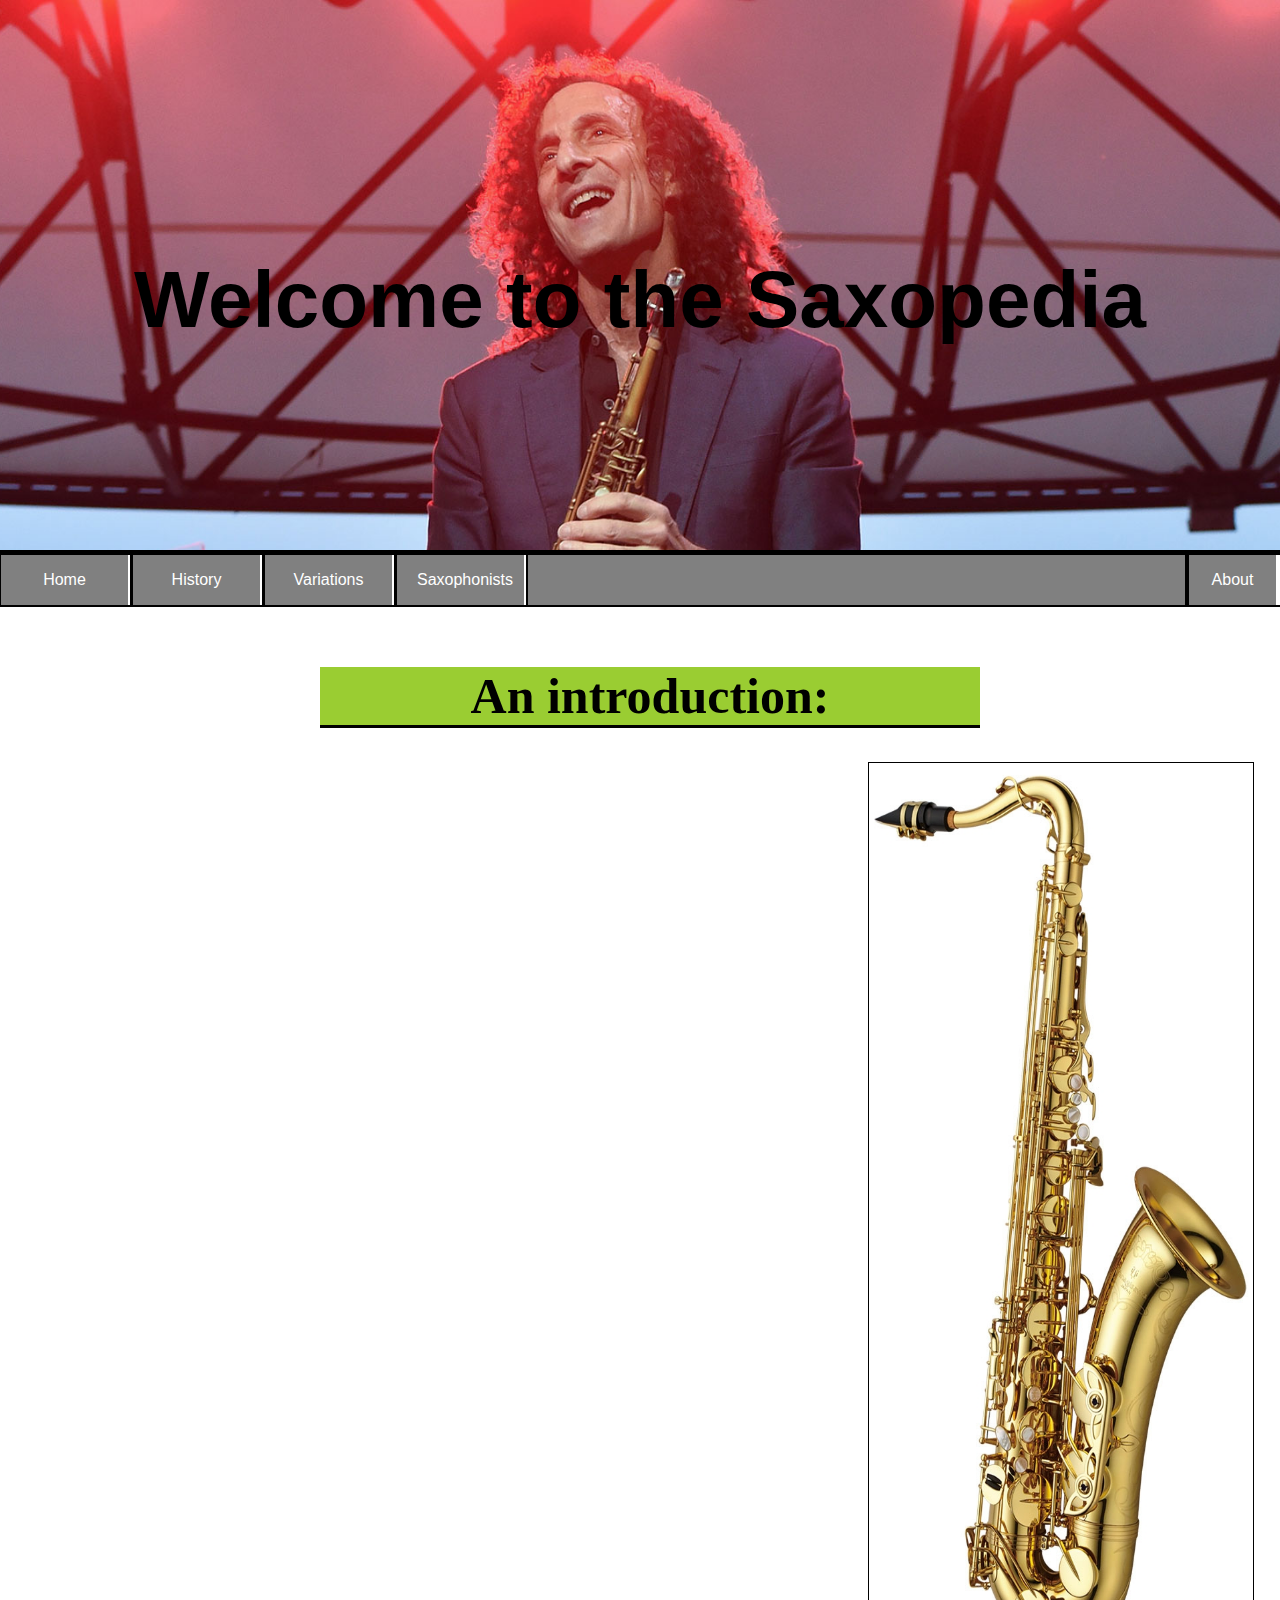
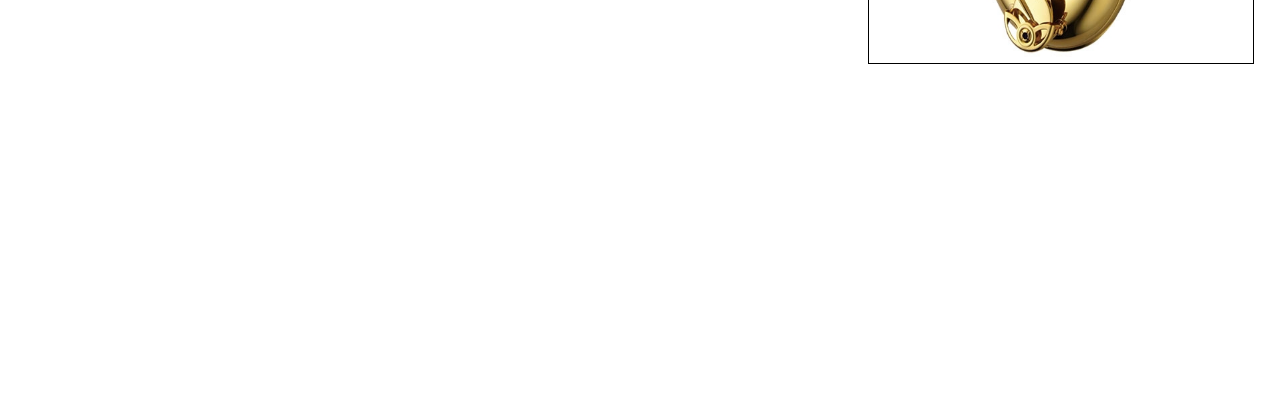
<file: landing.html>
<!DOCTYPE html>
<html>
    <head>
        <meta name="viewport" content="width=device-width, initial-scale=1">
        <title>
            gian's website
        </title>
        <link rel="stylesheet" type="text/css" href="style.css">
        <style>
            body{
                height: 2000px;
            }
        
        </style>
    </head>
    <body>
        <div>
            <h3 class="logo">Welcome to the Saxopedia</h3>     
        </div>
        <ul class="navbar">
            <li class="groupLinks"><a href="landing.html">Home</a></li>
            <li class="groupLinks"><a href="history.html">History</a></li>
            <li class="groupLinks"><a href="variations.html">Variations</a></li>
            <li class="groupLinks"><a href="saxophonists.html">Saxophonists</a></li>
            <li class="loneLink"><a href="about.html">About</a></li>
        </ul>
        <div class="flexbox">
                <h1 class="heading">
                    An introduction:
                </h1>
                <div class="video">
                    <iframe src="https://www.youtube.com/embed/gYFC0Xk7T9I" frameborder="0" allow="accelerometer; autoplay; encrypted-media; gyroscope; picture-in-picture" allowfullscreen></iframe>
                </div>
            <div>
                <img src="images/yanagisawa.jpg" alt="yanagisawa" title="Tenor Saxophone by Yanagisawa" class="yanagisawa">
            </div>
        </div>
    </body>
</html>
</file>
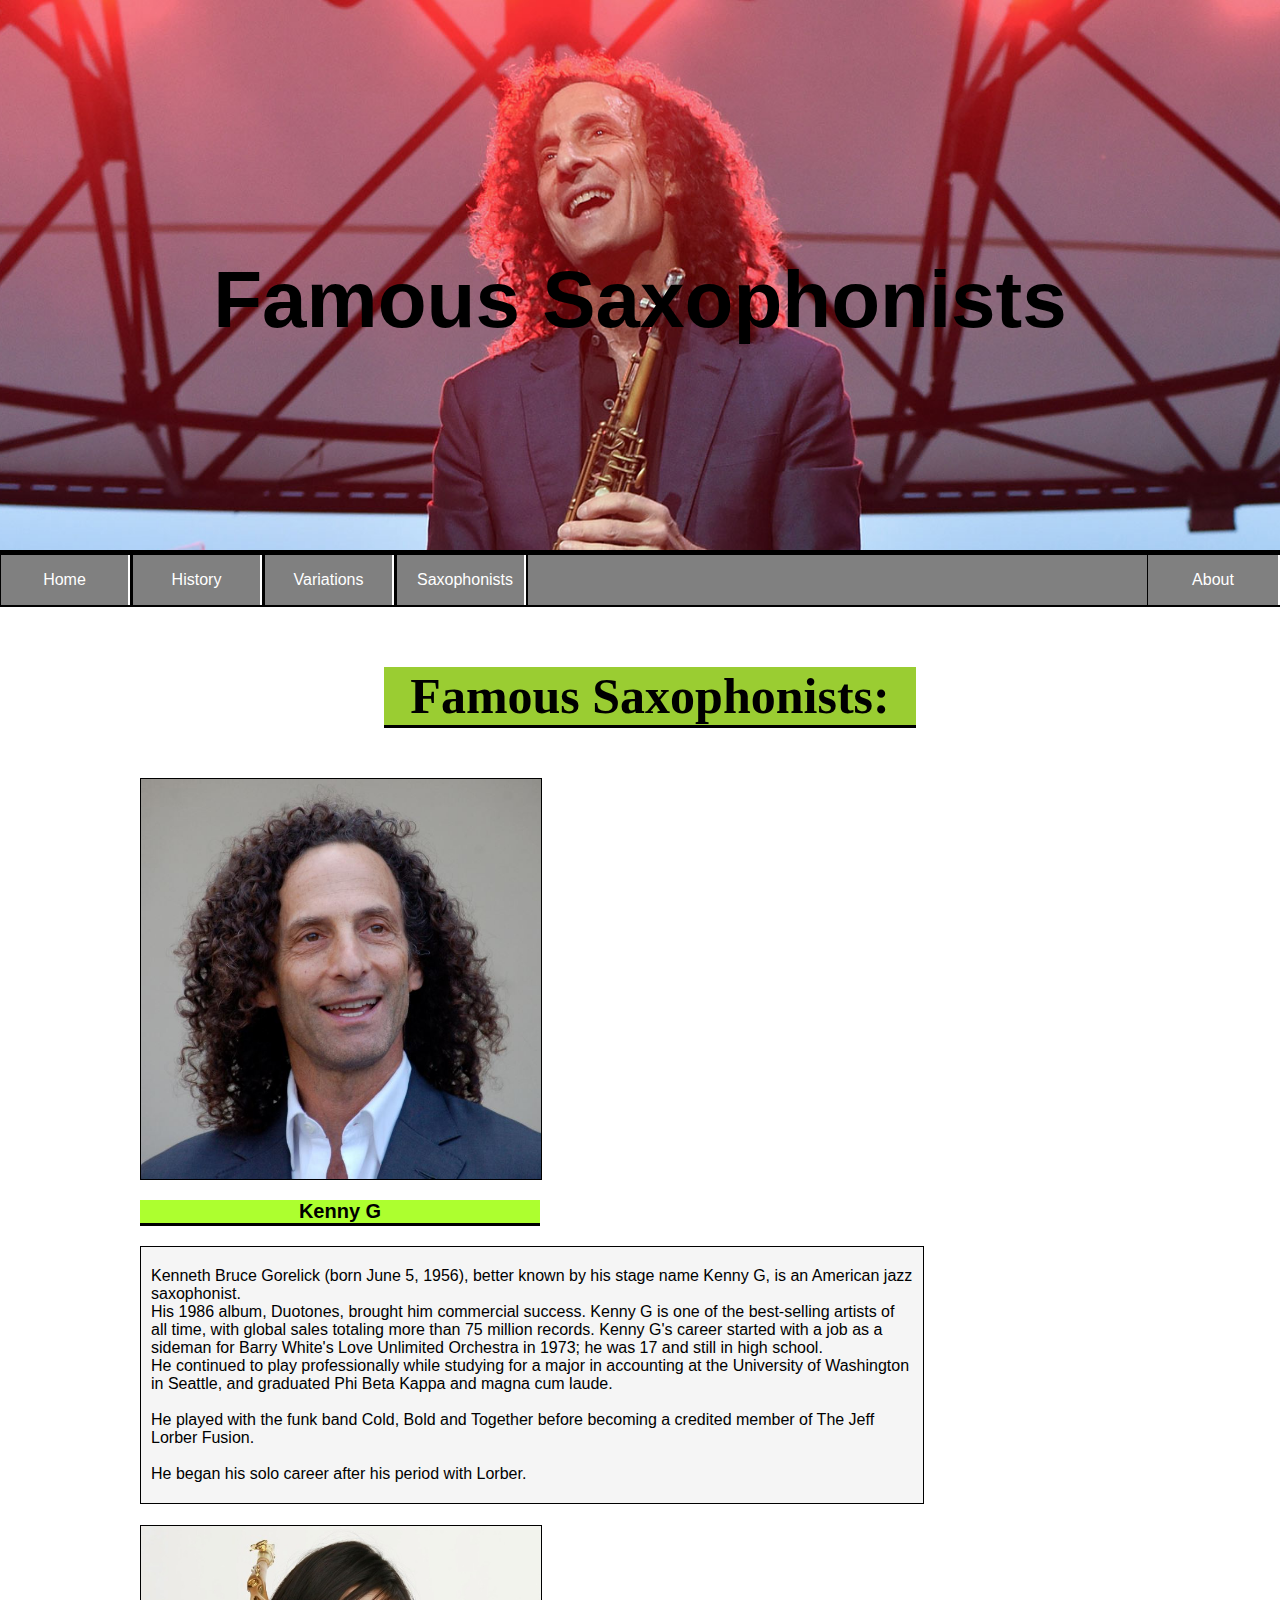
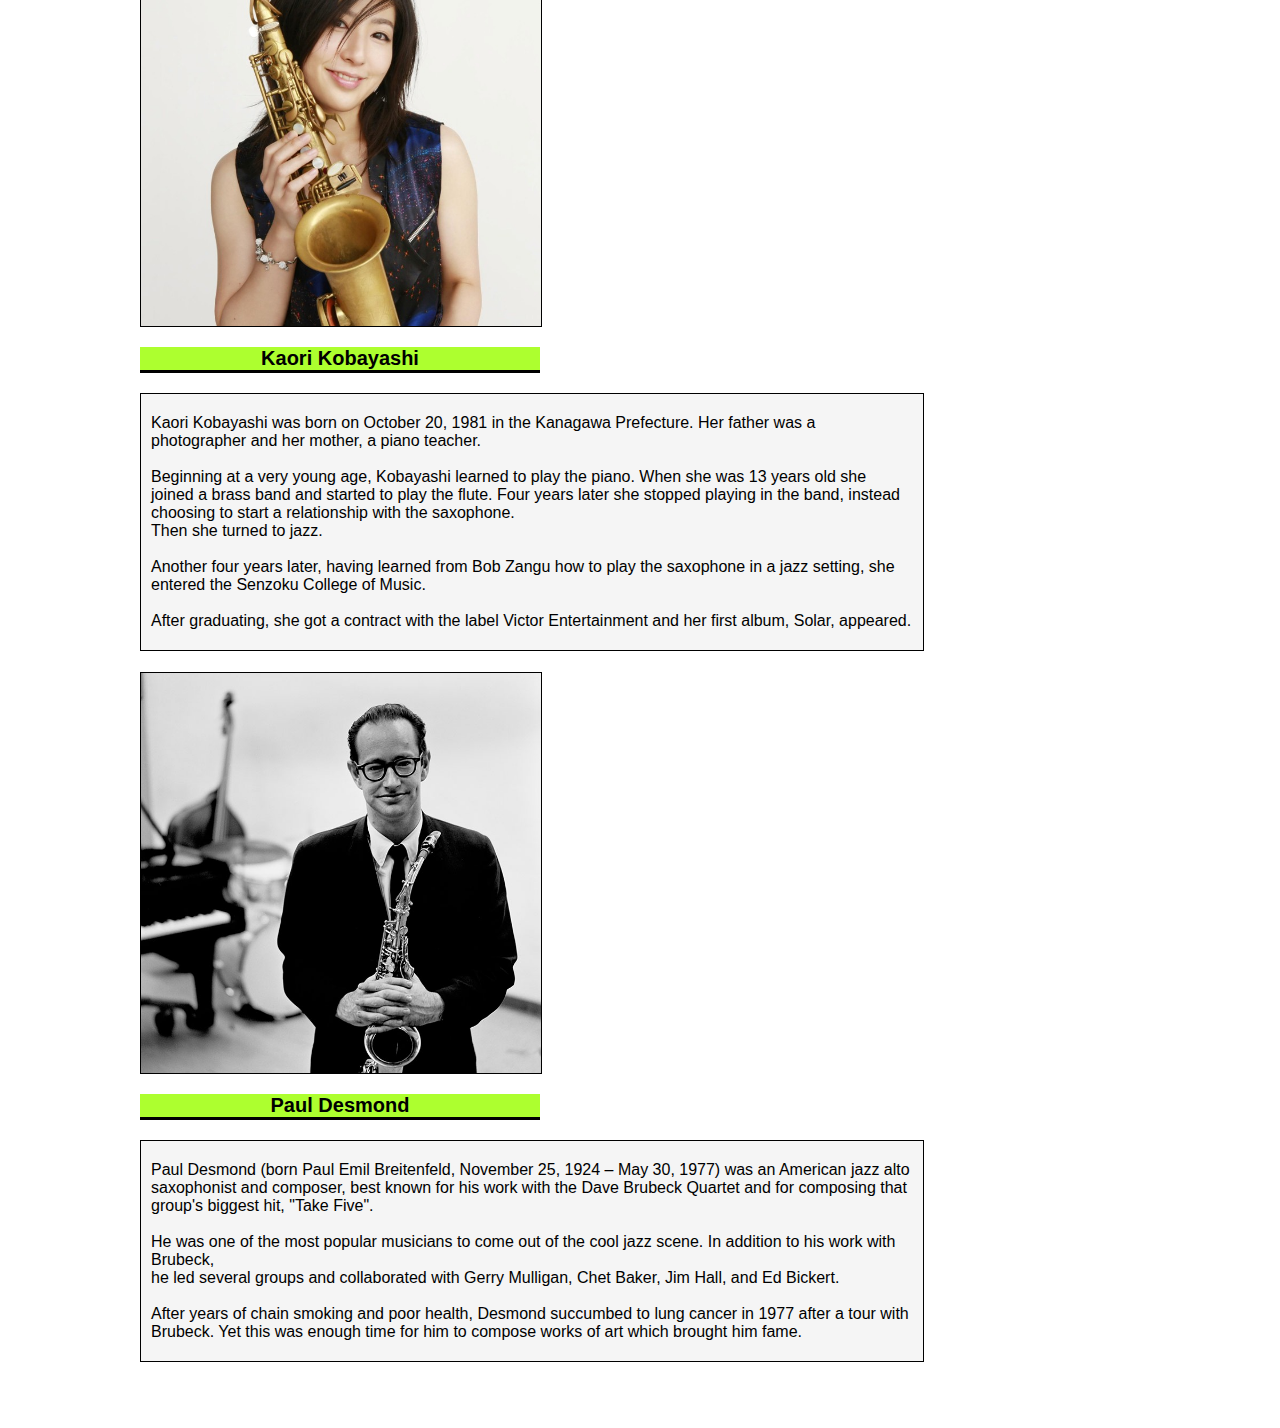
<file: saxophonists.html>
<!DOCTYPE html>
<html>
    <head>
        <meta name="viewport" content="width=device-width, initial-scale=1">
        <title>
            gian's website
        </title>
        <link rel="stylesheet" type="text/css" href="style.css">
    </head>
    <body>
        <div>
            <h3 class="logo">Famous Saxophonists</h3>     
        </div>
        <ul class="navbar">
            <li class="groupLinks"><a href="landing.html">Home</a></li>
            <li class="groupLinks"><a href="history.html">History</a></li>
            <li class="groupLinks"><a href="variations.html">Variations</a></li>
            <li class="groupLinks"><a href="saxophonists.html">Saxophonists</a></li>
            <li><a href="about.html" class="loneLink">About</a></li>
        </ul>
        <div class="flexbox">
            <h1 class="saxophonistsheading">
                Famous Saxophonists:
            </h1>
                <div class="saxophonistcontent">
                    <ul>
                        <li class="profiles">
                            <img src="images/kennygorelick.jpg" class="profile">
                            <h3>Kenny G</h3>
                            <p class="bio">
                                    Kenneth Bruce Gorelick (born June 5, 1956), better known by his stage name Kenny G, is an American jazz saxophonist. 
                                    <br>
                                    His 1986 album, Duotones, brought him commercial success.
                                    Kenny G is one of the best-selling artists of all time, with global sales totaling more than 75 million records.
                                    Kenny G's career started with a job as a sideman for Barry White's Love Unlimited Orchestra in 1973; 
                                    he was 17 and still in high school.
                                    <br>
                                    He continued to play professionally while studying for a major in accounting at the University of Washington in Seattle, and graduated Phi Beta Kappa and magna cum laude.
                                    <br>
                                    <br>
                                    
                                    He played with the funk band Cold, Bold and Together before becoming a credited member of The Jeff Lorber Fusion. 
                                    <br>
                                    <br>
                                    He began his solo career after his period with Lorber.
                            </p>
                        </li>
                        <li class="profiles">
                            <img src="images/kaorikobayashi.jpg" class="profile">
                            <h3>Kaori Kobayashi</h3>
                            <p class="bio">
                                Kaori Kobayashi was born on October 20, 1981 in the Kanagawa Prefecture.
                                Her father was a photographer and her mother, a piano teacher.
                                <br>
                                <br>
                                Beginning at a very young age, Kobayashi learned to play the piano.
                                When she was 13 years old she joined a brass band and started to play the flute.
                                Four years later she stopped playing in the band, instead choosing to start a relationship with the saxophone.
                                <br>
                                Then she turned to jazz.
                                <br>
                                <br>
                                Another four years later, having learned from Bob Zangu how to play the saxophone in a jazz setting, she entered the Senzoku College of Music.
                                <br>
                                <br>
                                After graduating, she got a contract with the label Victor Entertainment and her first album, Solar, appeared.
                            </p>
                        </li>
                        <li class="profiles">
                            <img src="images/pauldesmond.jpg" class="profile">
                            <h3>Paul Desmond</h3>
                            <p class="bio">
                                Paul Desmond (born Paul Emil Breitenfeld, November 25, 1924 – May 30, 1977) was an American jazz alto saxophonist and composer, best known for his work with the Dave Brubeck Quartet and for composing that group's biggest hit, "Take Five".
                                <br>
                                <br>        
                                He was one of the most popular musicians to come out of the cool jazz scene.
                                In addition to his work with Brubeck, 
                                <br
                                >he led several groups and collaborated with Gerry Mulligan, Chet Baker, Jim Hall, and Ed Bickert.
                                <br>
                                <br> 
                                After years of chain smoking and poor health, Desmond succumbed to lung cancer in 1977 after a tour with Brubeck.
                                Yet this was enough time for him to compose works of art which brought him fame.
                            </p>
                        </li>
                    </ul>
                </div>
        </div>
    </body>
</html>
</file>
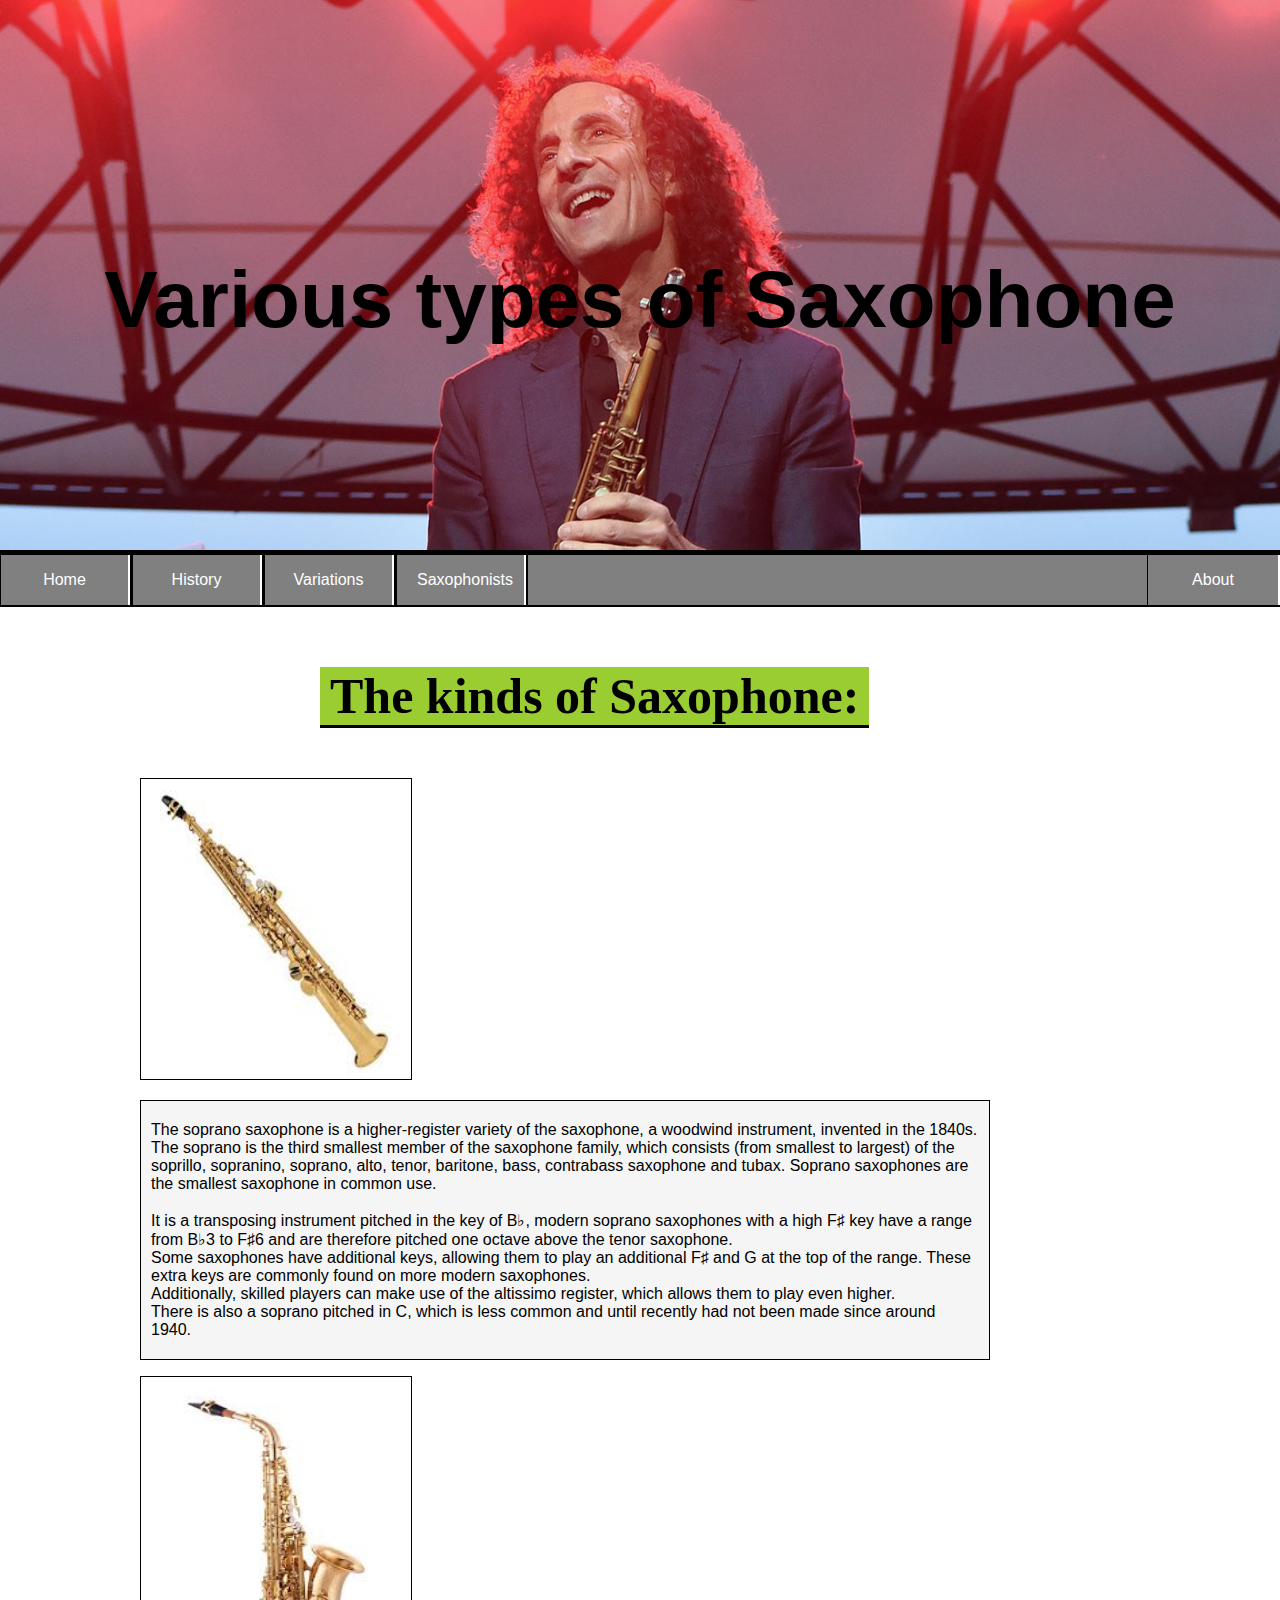
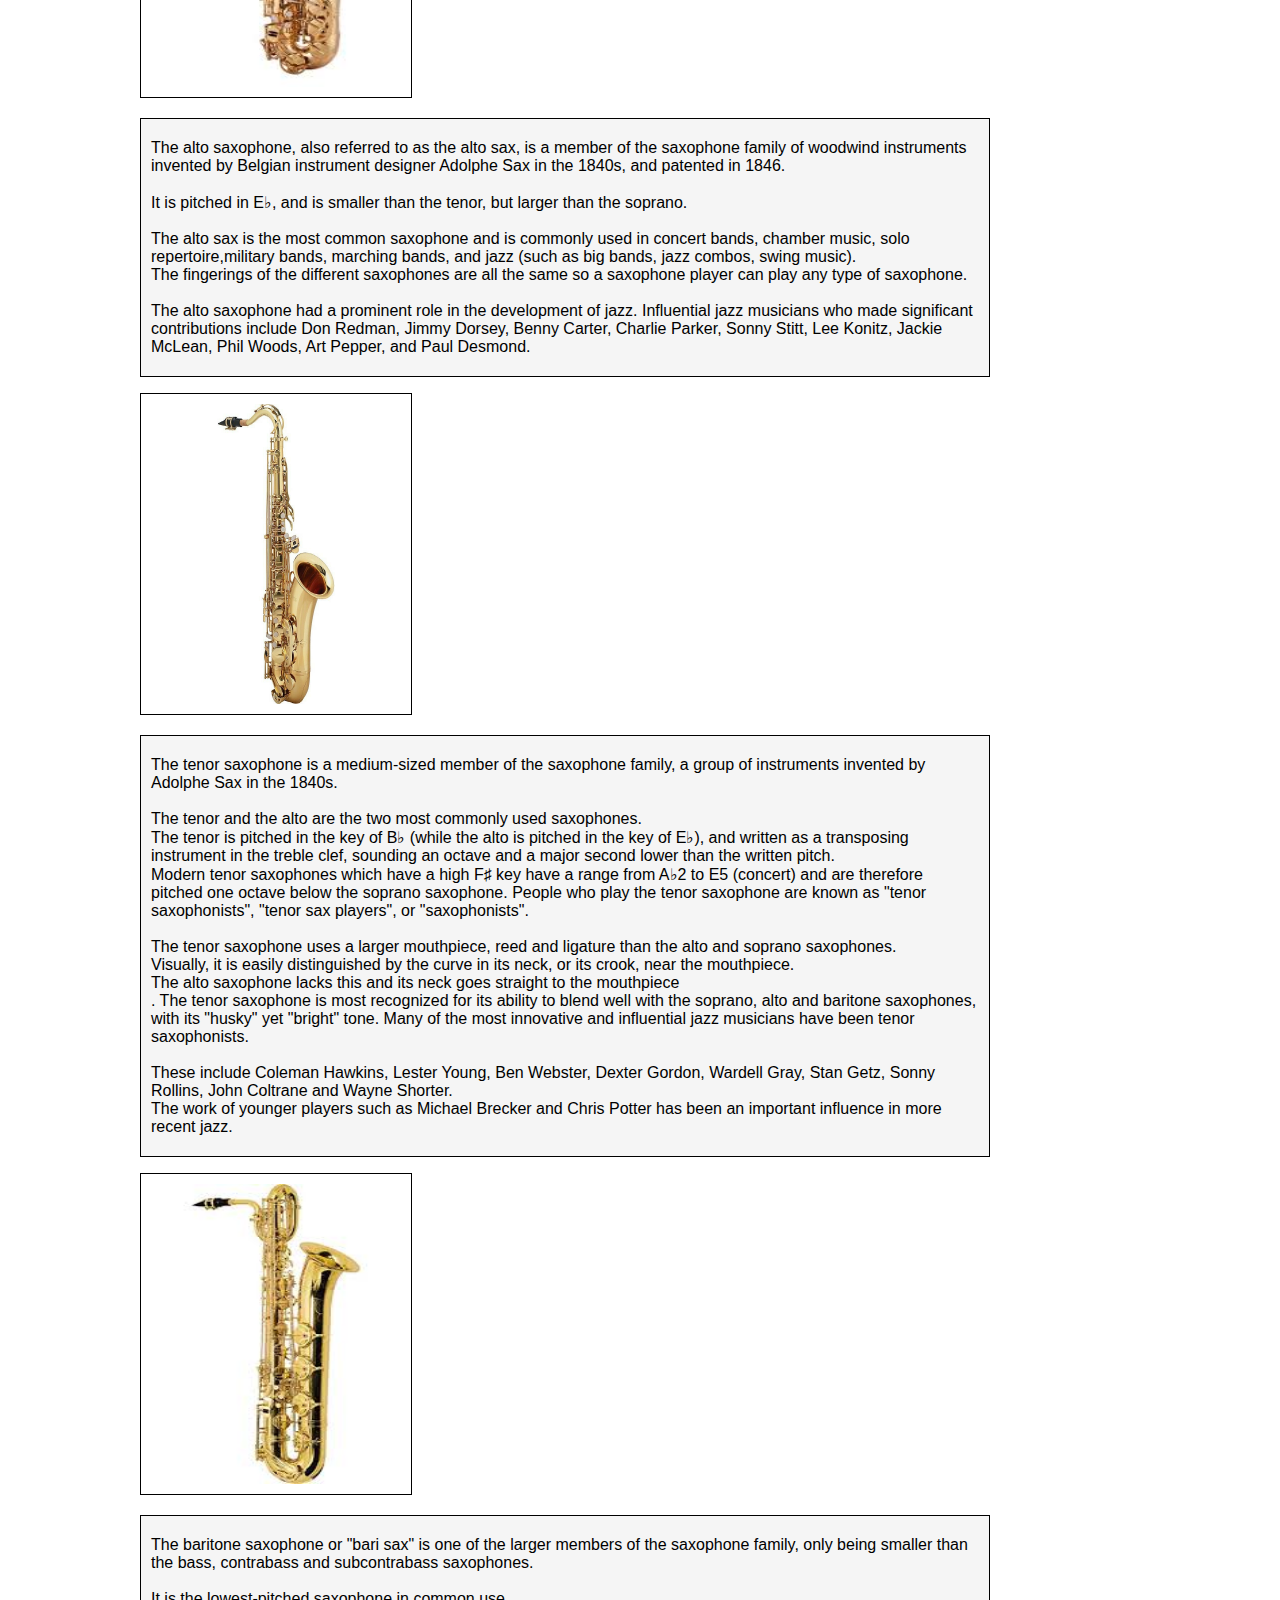
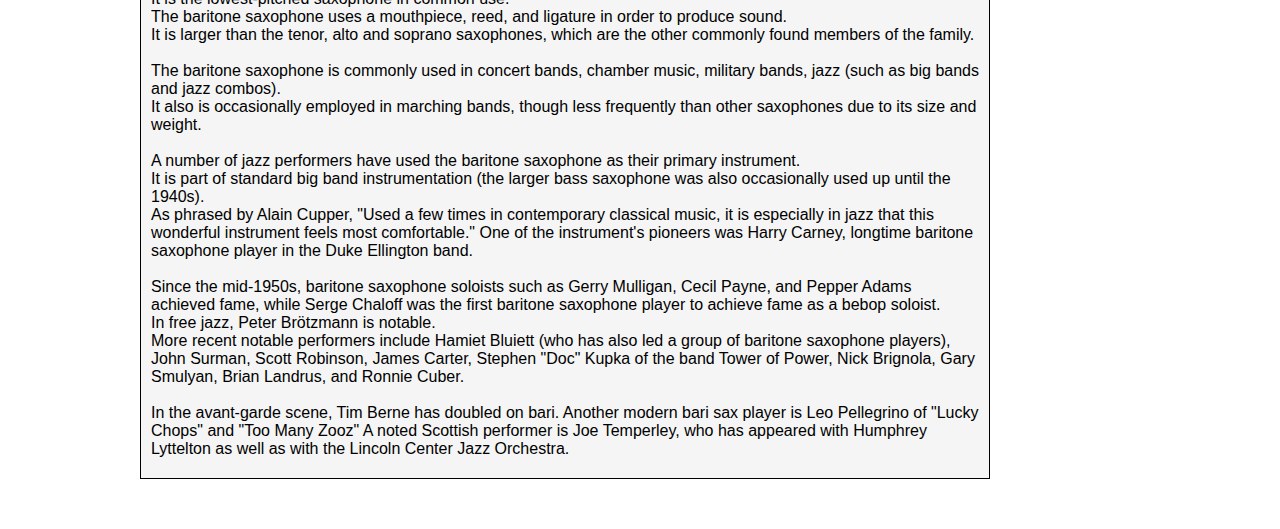
<file: variations.html>
<!DOCTYPE html>
<html>
    <head>
        <meta name="viewport" content="width=device-width, initial-scale=1">
        <title>
            gian's website
        </title>
        <link rel="stylesheet" type="text/css" href="style.css">
    </head>
    <body>
        <div>
            <h3 class="logo">Various types of Saxophone</h3>     
        </div>
        <ul class="navbar">
            <li class="groupLinks">
                <a href="landing.html">
                    Home
                </a>
            </li>
            <li class="groupLinks">
                <a href="history.html">
                    History
                </a>
            </li>
            <li class="groupLinks">
                <a href="variations.html">
                    Variations
                </a>
            </li>
            <li class="groupLinks">
                <a href="saxophonists.html">
                    Saxophonists
                </a>
            </li>
            <li>
                <a href="about.html" class="loneLink">
                    About
                </a>
            </li>
        </ul>
        <div class="flexbox">
            <h1 class="variationsheading">
                The kinds of Saxophone:
            </h1>
            <div class="variationscontent"> 
                <ul class="varietiesOfSaxophone">
                    <li>
                        <img src="images/soprano.jpg" class="soprano" title="The Soprano">
                        <p class="saxtext">
                            The soprano saxophone is a higher-register variety of the saxophone, a woodwind instrument, invented in the 1840s. 
                            <br>
                            The soprano is the third smallest member of the saxophone family, which consists (from smallest to largest) of the soprillo, sopranino, soprano, alto, tenor, baritone, bass, contrabass saxophone and tubax.
                            Soprano saxophones are the smallest saxophone in common use.
                            <br>
                            <br>
                            It is a transposing instrument pitched in the key of B♭, modern soprano saxophones with a high F♯ key have a range from B♭3 to F♯6 and are therefore pitched one octave above the tenor saxophone. 
                            <br>
                            Some saxophones have additional keys, allowing them to play an additional F♯ and G at the top of the range. 
                            These extra keys are commonly found on more modern saxophones.
                            <br>
                            Additionally, skilled players can make use of the altissimo register, which allows them to play even higher. 
                            <br>
                            There is also a soprano pitched in C, which is less common and until recently had not been made since around 1940.
                        </p>
                    </li>
                    <li>
                        <img src="images/alto.jpg" class="alto" title="The Alto">
                        <p class="saxtext">
                            The alto saxophone, also referred to as the alto sax, is a member of the saxophone family of woodwind instruments invented by Belgian instrument designer Adolphe Sax in the 1840s, and patented in 1846. 
                            <br>
                            <br>
                            It is pitched in E♭, and is smaller than the tenor, but larger than the soprano.
                            <br>
                            <br> 
                            The alto sax is the most common saxophone and is commonly used in concert bands, chamber music, solo repertoire,military bands, marching bands, and jazz (such as big bands, jazz combos, swing music). 
                            <br>
                            The fingerings of the different saxophones are all the same so a saxophone player can play any type of saxophone.
                            <br>
                            <br>
                            The alto saxophone had a prominent role in the development of jazz.
                            Influential jazz musicians who made significant contributions include Don Redman, Jimmy Dorsey, Benny Carter, Charlie Parker, Sonny Stitt, Lee Konitz, Jackie McLean, Phil Woods, Art Pepper, and Paul Desmond.
                        </p>    
                    </li>
                    <li>
                        <img src="images/tenor.jpg" class="tenor" title="The Tenor">
                        <p class="saxtext">
                            The tenor saxophone is a medium-sized member of the saxophone family, a group of instruments invented by Adolphe Sax in the 1840s.
                            <br>
                            <br> 
                            The tenor and the alto are the two most commonly used saxophones. 
                            <br>
                            The tenor is pitched in the key of B♭ (while the alto is pitched in the key of E♭), and written as a transposing instrument in the treble clef, sounding an octave and a major second lower than the written pitch.
                            <br> 
                            Modern tenor saxophones which have a high F♯ key have a range from A♭2 to E5 (concert) and are therefore pitched one octave below the soprano saxophone. 

                            People who play the tenor saxophone are known as "tenor saxophonists", "tenor sax players", or "saxophonists".
                            <br>
                            <br>
                            The tenor saxophone uses a larger mouthpiece, reed and ligature than the alto and soprano saxophones.
                            <br> 
                            Visually, it is easily distinguished by the curve in its neck, or its crook, near the mouthpiece. 
                            <br>
                            The alto saxophone lacks this and its neck goes straight to the mouthpiece
                            <br>. 
                            The tenor saxophone is most recognized for its ability to blend well with the soprano, alto and baritone saxophones, with its "husky" yet "bright" tone.
                            Many of the most innovative and influential jazz musicians have been tenor saxophonists.
                            <br>
                            <br> 
                            These include Coleman Hawkins, Lester Young, Ben Webster, Dexter Gordon, Wardell Gray, Stan Getz, Sonny Rollins, John Coltrane and Wayne Shorter.
                            <br> 
                            The work of younger players such as Michael Brecker and Chris Potter has been an important influence in more recent jazz.
                        </p>
                    </li>
                    <li>
                        <img src="images/baritone.jpg" class="baritone"title="The Baritone">
                        <p class="saxtext">
                            The baritone saxophone or "bari sax" is one of the larger members of the saxophone family, only being smaller than the bass, contrabass and subcontrabass saxophones. 
                            <br>
                            <br>
                            It is the lowest-pitched saxophone in common use.
                            <br> 
                            The baritone saxophone uses a mouthpiece, reed, and ligature in order to produce sound. 
                            <br>
                            It is larger than the tenor, alto and soprano saxophones, which are the other commonly found members of the family.
                            <br>
                            <br>
                            The baritone saxophone is commonly used in concert bands, chamber music, military bands, jazz (such as big bands and jazz combos).
                            <br> 
                            It also is occasionally employed in marching bands, though less frequently than other saxophones due to its size and weight.
                            <br>
                            <br>
                            A number of jazz performers have used the baritone saxophone as their primary instrument.
                            <br> 
                            It is part of standard big band instrumentation (the larger bass saxophone was also occasionally used up until the 1940s).
                            <br> 
                            As phrased by Alain Cupper, "Used a few times in contemporary classical music, it is especially in jazz that this wonderful instrument feels most comfortable."
                            One of the instrument's pioneers was Harry Carney, longtime baritone saxophone player in the Duke Ellington band.
                            <br>
                            <br>
                            Since the mid-1950s, baritone saxophone soloists such as Gerry Mulligan, Cecil Payne, and Pepper Adams achieved fame, while Serge Chaloff was the first baritone saxophone player to achieve fame as a bebop soloist. 
                            <br>
                            In free jazz, Peter Brötzmann is notable.
                            <br>
                            More recent notable performers include Hamiet Bluiett (who has also led a group of baritone saxophone players), John Surman, Scott Robinson, James Carter, Stephen "Doc" Kupka of the band Tower of Power, Nick Brignola, Gary Smulyan, Brian Landrus, and Ronnie Cuber.
                            <br>
                            <br> 
                            In the avant-garde scene, Tim Berne has doubled on bari. Another modern bari sax player is Leo Pellegrino of "Lucky Chops" and "Too Many Zooz" A noted Scottish performer is Joe Temperley, who has appeared with Humphrey Lyttelton as well as with the Lincoln Center Jazz Orchestra.
                        </p>
                    </li>
                </ul>
            </div>    
    </body>
</html>
</file>
<file: style.css>
body {
    background-color: white;
    margin:0;
    padding: 0;
    overflow-x: hidden;
}
/*flex container*/

.flexbox {
    margin-top: 0px;
    margin-bottom: 0px;
    padding-top: 50px;
    padding-bottom: 0px;
    
}
/*Webpage name and parallax image/logo*/

.logo {
    background-attachment: fixed;
    background-position: center;
    background-repeat: no-repeat;
    background-size: cover;
    text-align: center;
    background-position-y:0px ;
    font-size: 80px;
    height: 500px;
    width: 100%;
    left: 0;
    line-height:500px;
    margin-bottom:0px;
    margin-top: 0px;
    padding-top: 50px;
    min-height:400px;
    background-image: url("images/kennyG.jpg");
}

@media only screen and (max-width: 768px){
    .logo {
        font-size: 40px;
        padding:0;
    }

}
/*Navigation*/

.navbar {
    width: 100%;
    border-top: 2px solid ;
    border-bottom: 2px solid;
    list-style-type: none;
    margin: 0;
    padding: 0;
    overflow: hidden;
    background-color: grey;
    position: -webkit-sticky; /* Safari */
    position: sticky;
    top: 0;
    
}


/*Navigation links*/

.groupLinks {
    float:left;
    width: 130px;
    border-right: 2px solid black;
}

@media only screen and (max-width:768){
    .groupLinks{
        width: 50px;
    }
}

.groupLinks:last-child{
    border-left: solid 2px black;
}



li a {
    font-family:Helvetica ;
    color: white;
    background-color: grey;
    display:block;
    text-decoration:none;
    text-align: center;
    padding-right: 20px;
    padding-left: 20px;
    height: 50px;
    line-height: 50px;
    border-right: solid 2px white;
    
}

li a:first-child {
    border-left:solid 1px black;
}


li a:link {
    background-color: grey;
}


li a:hover {
    background-color:rgb(11, 192, 11);
}

li a:active {   
    background-color: rgb(23, 235, 23);

}
.loneLink {
    width: 90px;
    float:right;
    border-right: solid 2px white;
    border-left: solid 3px black;
}


/*Heading for the content*/

.heading {
    width: 50%;
    margin-left: 25%;
    margin-right: 25%;
    text-align: center;
    margin-top: 10px;
    padding-left: 10px;
    padding-right: 10px;
    font-size: 50px;
    border-bottom: solid 3px black;
    background-color: yellowgreen;
    display: inline-block;

}

.historyheading {
    width: 60%;
    margin-right:20%;
    margin-left: 20%;
    text-align: center;
    margin-top: 10px;
    padding-left: 10px;
    padding-right: 10px;
    font-size: 50px;
    border-bottom: solid 3px black;
    background-color: yellowgreen;
    display: inline-block;
}

.variationsheading {
    width: 5  0%;
    margin-left: 25%;
    margin-right: 25%;
    text-align: center;
    margin-top: 10px;
    padding-left: 10px;
    padding-right: 10px;
    font-size: 50px;
    border-bottom: solid 3px black;
    background-color: yellowgreen;
    display: inline-block;
}

.saxophonistsheading {
    width: 40%;
    margin-left: 30%;
    margin-right: 30%;
    text-align: center;
    margin-top: 10px;
    padding-left: 10px;
    padding-right: 10px;
    font-size: 50px;
    border-bottom: solid 3px black;
    background-color: yellowgreen;
    display: inline-block;
}

.aboutheading {
    width: 40%;
    margin-left: 30%;
    margin-right: 30%;
    text-align: center;
    margin-top: 10px;
    padding-left: 10px;
    padding-right: 10px;
    font-size: 50px;
    border-bottom: solid 3px black;
    background-color: yellowgreen;
    display: inline-block;
   
}

@media only screen and(max-width:768px){
    .heading {
        width: 80%;
        height: 200px;
        margin-left:10%;
        margin-right: 10%;
    }
}

/*Content div */

.historycontent {
    width: 700px;
    padding-top: 0px;
    margin-top: 0px;
    margin-bottom: 50px;
    margin-right: 50px;
    float:left;
    
}

.variationscontent {
    padding-top: 0px;
    margin-top: 0px;
    margin-right: 280px;
    margin-bottom: 50px;
    
}

.saxophonistcontent {
    padding-top: 0px;
    margin-top: 0px;
    margin-bottom: 50px;
    margin-right: 0px;
    margin-left: 0px;
    height: 100%;
    width: 80%;
    margin-bottom: 50px;
    
}

@media only screen and(max-width:768px){
    .saxophonistcontent{
        margin-left: 0;
        padding: 0;
    }
}

.aboutcontent {
    width: 70%;
    padding-top: 0px;
    margin-top: 0px;
    margin-left:15%;
    margin-right: 15%;

}



/*The embed landing video*/
iframe {
    width:700px;
    height: 500px;
    margin-top: 0px;
    margin-left: 2%;
    float: left;

}

@media only screen and (max-width:768px){
    iframe {
        width: 768px;
        height:500px;
        margin:10px;
    }
}



/*The content of the profiles page*/


.profiles {
    display:-webkit-box;
    display:-ms-flexbox;
    display:flex;
    -webkit-box-orient: vertical;
    -webkit-box-direction: normal;
        -ms-flex-direction: column;
            flex-direction: column;
    margin-left: 100px;
    margin-top: 5px;
    list-style-type: none;
    margin-bottom:0px;

}

@media only screen and (max-width:768px){
    .profiles{
        margin:0px;
    }
}

/*Profile picture*/
.profile {
    height: 400px;
    width: 400px;
    border:solid 1px black;
    margin-bottom: 0px;
}

/*Heading for names*/

h3 {
    text-align: center;
    font-size: 20px;
    font-family: sans-serif;
    display: inline-block;
    width: 400px;
    background-color: greenyellow;
    border-bottom: solid 3px black;
    
}
/*Profile biography*/
.bio {
    margin-left: 0px;
    margin-top: 0px;
    display: inline-block;
    margin-right: 100px;
    
}

p {
    font-family:  Helvetica;
    background-color: whitesmoke;
    margin-right: 10px;
    margin-left: 10px;
    padding-top: 20px;
    padding-bottom: 20px;
    padding-left: 10px;
    padding-right: 10px;
    border: solid 1px black;

}

@media only screen and (max-width: 768px){
    p, .bio ,h3 {
        width: 100%;
        padding: 0;
        margin: 0;
    }
}

@media only screen and (max-width:768px){
    h3{
        padding: 0;
        margin: 0;
    }
}
/*Images*/

.yanagisawa {
    padding-top: 0px;
    margin-top: 0px;
    margin-right: 2%;
    border: solid 1px black;
    height: 900px;
    width: 30%;
    float: right;
    
}
 
@media only screen and (max-width:768px){
    .yanagisawa{
        display:none
    }
}

.adolphesax {
    height: 800px;
    width: 400px;
    border: 1px solid black;
    margin-right: 50px;
    margin-top: 15px;
    float:right; 
}

.varietiesOfSaxophone{
    list-style-type: none;
    margin-left: 10%;
}

@media only screen and (max-width: 768px){
    .varietiesOfSaxophone{
        margin:0;
        padding:5px;
    }
}

.soprano {
    border: solid 1px black;
    height: 300px;
    width: 250px;
    padding-left: 10px;
    padding-right: 10px;
}   

.alto {
    border: solid 1px black;
    height: 300px;
    width: 250px;
    padding: 10px
}

.tenor {
    border: solid 1px black;
    height: 300px;
    width: 250px;
    padding: 10px;
}

.baritone {
    border: solid 1px black;
    height: 300px;
    width: 250px;
    padding: 10px;
}

.saxtext {
    margin-left: 0px;
}

@media only screen and(max-width:768px){
    .saxtext{
        width: 250px;
        padding: 10px;
    }
}
</file>
